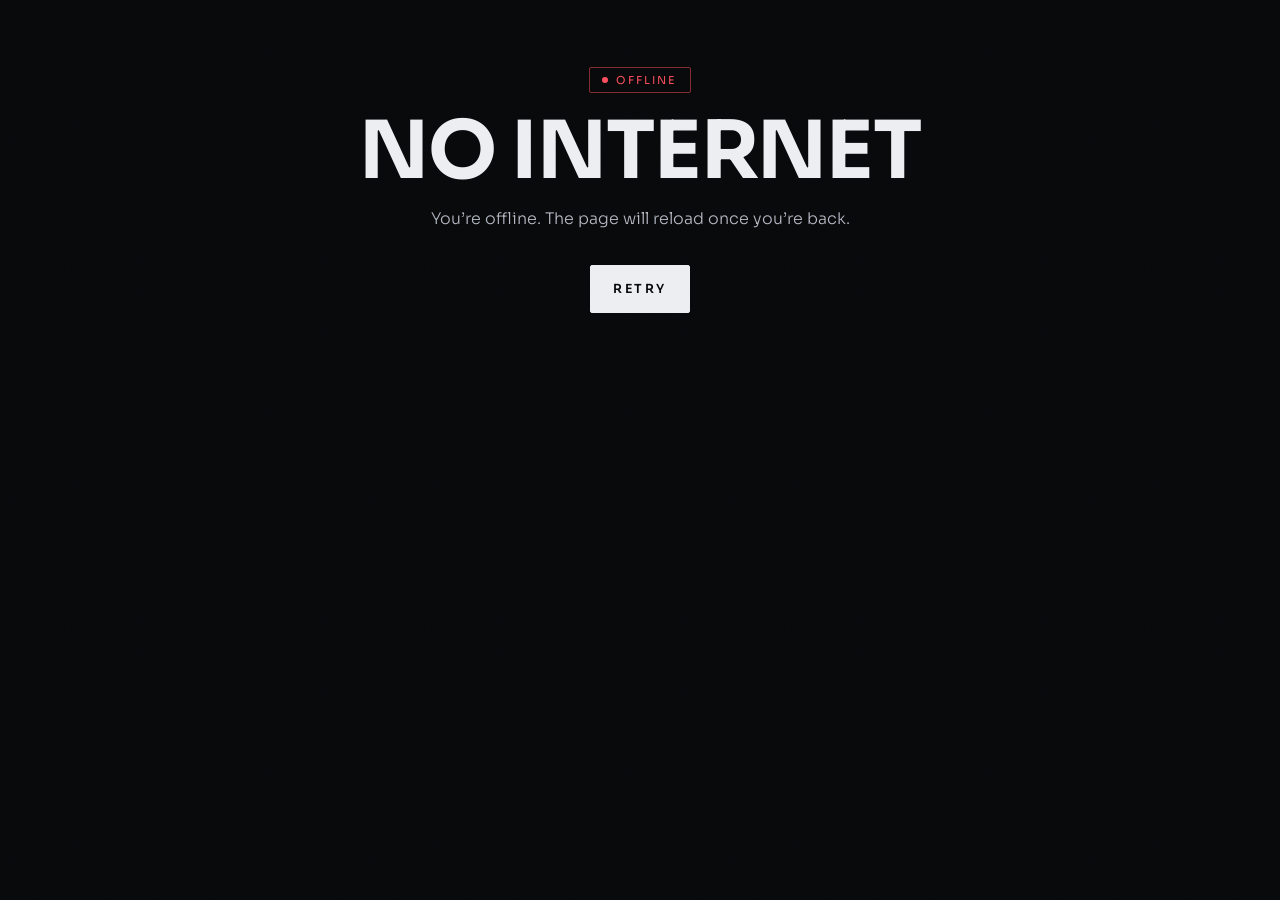
<file: offline.html>
<!doctype html>
<html lang="es">
<head>
  <meta charset="utf-8">
  <meta name="viewport" content="width=device-width, initial-scale=1">
  <!-- Seguridad: solo se cargan scripts, estilos y conexiones de los orígenes de esta lista (CSP) -->
  <meta http-equiv="Content-Security-Policy" content="default-src 'self'; script-src 'self' https://cdn.jsdelivr.net https://challenges.cloudflare.com 'inline-speculation-rules' 'sha256-Owfb3qLivvTpN1SaMR0agfr8XVLT7k3FqsftskwARwA=' 'sha256-L4jZKYB2rl0fEimXN0mMjJ9DpzXonT1piPQMBLEGas0='; style-src 'self' 'unsafe-inline'; img-src 'self' data: blob: https:; font-src 'self'; connect-src 'self' https://*.supabase.co wss://*.supabase.co https://cdn.jsdelivr.net; frame-src https://www.youtube-nocookie.com https://challenges.cloudflare.com; media-src 'self' https:; worker-src 'self'; manifest-src 'self'; object-src 'none'; base-uri 'self'; form-action 'self'">
  <meta name="referrer" content="strict-origin-when-cross-origin">
  <meta name="color-scheme" content="dark light">
  <title>Sin conexión — Aquino Studios</title>
  <meta name="theme-color" content="#08090b">
  <link rel="icon" type="image/png" sizes="32x32" href="icons/favicon-32.png">
  <link rel="icon" type="image/png" sizes="192x192" href="icons/icon-192.png">
  <link rel="manifest" href="manifest.webmanifest">
  <link rel="apple-touch-icon" href="icons/apple-touch-icon.png">
  <script src="js/theme.js"></script>
  <link rel="preload" href="fonts/sora-300.woff2" as="font" type="font/woff2" crossorigin>
  <link rel="preload" href="fonts/sora-700.woff2" as="font" type="font/woff2" crossorigin>
  <link rel="stylesheet" href="css/styles.css">
</head>
<body>
  <main class="container launch">
    <span class="pill pill-red">Sin conexión</span>
    <h1 class="stroke-title">Sin internet</h1>
    <p class="muted" style="max-width:460px;margin:0 auto 32px">No hay conexión ahora. Cuando vuelva, la página se recarga sola.</p>
    <button class="btn btn-primary" id="retry" type="button">Reintentar</button>
  </main>
  <script type="module" src="js/offline.js"></script>
</body>
</html>
</file>
<file: css/styles.css>
/* Fuentes guardadas en el propio sitio (carpeta fonts/): no se llama a Google Fonts,
   así ningún tercero recibe datos de los visitantes y la página carga más rápido.
   Sora tiene licencia SIL Open Font License (ver fonts/LICENSE.txt). */
@font-face { font-family: 'Sora'; font-style: normal; font-weight: 300; font-display: swap; src: url('../fonts/sora-300.woff2') format('woff2'); }
@font-face { font-family: 'Sora'; font-style: normal; font-weight: 400; font-display: swap; src: url('../fonts/sora-400.woff2') format('woff2'); }
@font-face { font-family: 'Sora'; font-style: normal; font-weight: 600; font-display: swap; src: url('../fonts/sora-600.woff2') format('woff2'); }
@font-face { font-family: 'Sora'; font-style: normal; font-weight: 700; font-display: swap; src: url('../fonts/sora-700.woff2') format('woff2'); }

/* =====================================================================
   AQUINO STUDIOS — estilo premium oscuro
   Negro profundo, líneas finas, mucho aire y un azul que brilla poco.
   Títulos en mayúsculas, etiquetas con letras muy espaciadas, esquinas
   rectas y el logo del estudio como luz de fondo en la portada.
   Los colores están acá arriba: cambialos y cambia todo el sitio.
   ===================================================================== */
@property --angle { syntax: '<angle>'; inherits: false; initial-value: 0deg; }

/* Oscuro (el de por defecto) */
:root, [data-theme="dark"] {
  --accent: #2f6bff;
  --accent-2: #8fb4ff;
  --bg: #08090b;
  --bg-2: #0d0f13;
  --card: #101216;
  --card-2: #171a20;
  --line: rgba(255, 255, 255, .07);
  --line-2: rgba(255, 255, 255, .14);
  --text: #eceef2;
  --muted: #8d929c;
  --prose: #b4b9c3;
  --link: #8fb4ff;
  --placeholder: #5e636c;
  --header-bg: rgba(8, 9, 11, .82);
  --hard: transparent;
  --glow: rgba(47, 107, 255, .32);
  --title-fade: #9aa6bd;
  --grid-line: rgba(255, 255, 255, .04);
  --err-text: #ff8f98;
  --ok-text: #5fe39a;
  --grain-opacity: .03;
  color-scheme: dark;
}

/* Claro: papel blanco cálido con tinta, misma elegancia */
[data-theme="light"] {
  --accent: #1f55e0;
  --accent-2: #1f55e0;
  --bg: #f6f5f2;
  --bg-2: #efeee9;
  --card: #ffffff;
  --card-2: #f1f0ec;
  --line: rgba(10, 12, 16, .08);
  --line-2: rgba(10, 12, 16, .16);
  --text: #0c0e12;
  --muted: #646a74;
  --prose: #3a3f48;
  --link: #1f55e0;
  --placeholder: #9a9ea6;
  --header-bg: rgba(246, 245, 242, .85);
  --hard: transparent;
  --glow: rgba(31, 85, 224, .14);
  --title-fade: #5a6272;
  --grid-line: rgba(10, 12, 16, .05);
  --err-text: #c62835;
  --ok-text: #0c7a3e;
  --grain-opacity: .03;
  color-scheme: light;
}

:root {
  --accent-ink: #ffffff;
  --gold: #e8c26a;
  --play: #2bd26f;
  --red: #ff4f5e;
  --blue: #4c9dff;
  --purple: #9a7bff;
  --discord: #5865f2;

  /* Nombres que usa el resto del código */
  --brand: var(--accent);
  --brand-dark: #1d4fd6;
  --green: var(--play);
  --amber: var(--gold);
  --border: var(--line-2);
  --accent-soft: color-mix(in oklab, var(--accent) 14%, transparent);
  --ink: #0b0b0c;
  --shadow: 0 30px 60px -30px rgba(0, 0, 0, .6);
  --shadow-lg: 0 40px 80px -30px rgba(0, 0, 0, .7);

  --r: 2px;                       /* esquinas rectas */
  --bw: 1px;                      /* líneas finas */
  --track: .28em;                 /* espaciado de las etiquetas */
  --ease: cubic-bezier(.2, .7, .2, 1);
  --font-display: 'Sora', system-ui, -apple-system, 'Segoe UI', sans-serif;
  --font-title: var(--font-display);
  --font-body: var(--font-display);
  --font-mono: var(--font-display);
  --font-pixel: var(--font-display);
}

*, *::before, *::after { box-sizing: border-box; }
html { scroll-behavior: smooth; scroll-padding-top: 84px; overflow-x: clip; scrollbar-color: var(--text) var(--bg); background: var(--bg); }
body {
  position: relative;
  margin: 0; min-height: 100vh; display: flex; flex-direction: column; overflow-x: clip;
  color: var(--text); font: 300 16px/1.75 var(--font-body);
  -webkit-font-smoothing: antialiased; text-rendering: optimizeLegibility;
  background: var(--bg);
}
/* Grano de papel, muy sutil, sobre toda la página.
   Va en <html>, no en <body>, porque body::before/::after ya los usa la pantalla de carga. */
html::after {
  content: ''; position: fixed; inset: 0; z-index: 999; pointer-events: none; opacity: var(--grain-opacity); mix-blend-mode: multiply;
  background-image: url("data:image/svg+xml,%3Csvg xmlns='http://www.w3.org/2000/svg' width='180' height='180'%3E%3Cfilter id='n'%3E%3CfeTurbulence type='fractalNoise' baseFrequency='0.9' numOctaves='2' stitchTiles='stitch'/%3E%3C/filter%3E%3Crect width='100%25' height='100%25' filter='url(%23n)'/%3E%3C/svg%3E");
}
[data-theme="dark"]::after { mix-blend-mode: overlay; }
body:has(dialog[open]) { overflow: hidden; }
main { flex: 1; }
img { max-width: 100%; display: block; }
a { color: var(--link); text-decoration: none; font-weight: 600; }
a:hover { text-decoration: underline; text-decoration-thickness: 1px; text-underline-offset: 4px; }
h1, h2, h3, h4 { font-family: var(--font-title); font-weight: 600; line-height: 1.15; margin: 0 0 .5em; text-wrap: balance; letter-spacing: -.01em; }
h1, h2 { font-weight: 700; text-transform: uppercase; letter-spacing: -.015em; line-height: 1.02; }
h2 { font-size: clamp(2rem, 4.4vw, 3.3rem); }
h3 { font-size: 1.15rem; }
p { margin: 0 0 1em; text-wrap: pretty; }
b, strong { font-weight: 600; }
code { background: var(--card-2); padding: .1em .4em; border-radius: var(--r); font: 400 .88em ui-monospace, 'SFMono-Regular', Menlo, Consolas, monospace; }
::selection { background: var(--accent); color: var(--accent-ink); }
:focus-visible { outline: 2px solid var(--accent-2); outline-offset: 3px; border-radius: var(--r); }
.container { width: min(1240px, 100% - 32px); margin-inline: auto; }
.muted { color: var(--muted); }
.small { font-size: .86rem; }
.center { text-align: center; }
.hidden { display: none !important; }
.mono { font-variant-numeric: tabular-nums; }
.skip-link { position: fixed; left: 12px; top: -60px; z-index: 200; padding: 10px 16px; border-radius: var(--r); background: var(--accent); color: var(--accent-ink); transition: top .2s; }
.skip-link:focus { top: 12px; }

/* Títulos grandes (páginas de juego, legales, 404) */
.stroke-title { font-size: clamp(2.4rem, 6vw, 4.4rem); }
.pixel { font-family: var(--font-pixel); letter-spacing: .01em; }
.sr-only { position: absolute !important; width: 1px; height: 1px; padding: 0; margin: -1px; overflow: hidden; clip: rect(0 0 0 0); white-space: nowrap; border: 0; }

/* Etiqueta chica arriba de cada título: mayúsculas muy espaciadas, en azul */
.kicker {
  display: inline-flex; align-items: center; gap: 14px; margin-bottom: 16px;
  font: 400 .72rem var(--font-title); letter-spacing: var(--track); text-transform: uppercase; color: var(--accent-2);
}
.kicker::before { content: ''; width: 28px; height: 1px; background: currentColor; opacity: .7; }

.pill {
  display: inline-flex; align-items: center; gap: 8px; padding: 5px 12px; border-radius: var(--r);
  border: var(--bw) solid var(--line-2); color: var(--text); background: transparent;
  font: 400 .68rem var(--font-title); text-transform: uppercase; letter-spacing: .2em;
}
.pill-red { color: var(--red); border-color: color-mix(in oklab, var(--red) 50%, transparent); }
.pill-red::before { content: ''; width: 6px; height: 6px; border-radius: 50%; background: currentColor; animation: blink 1.4s infinite; }

/* ---------- Botones: rectángulos sobrios, letras espaciadas ---------- */
.btn {
  --b: transparent; --c: var(--text); --bd: var(--line-2);
  position: relative; isolation: isolate; overflow: hidden; display: inline-flex; align-items: center; justify-content: center; gap: .7em;
  min-height: 48px; padding: 0 1.8em; border-radius: var(--r); border: var(--bw) solid var(--bd); cursor: pointer; white-space: nowrap;
  font: 400 .78rem var(--font-title); letter-spacing: .2em; text-transform: uppercase;
  color: var(--c); background: var(--b); text-decoration: none !important;
  transition: background .3s, color .3s, border-color .3s, box-shadow .3s;
}
/* Una línea de luz recorre el botón al pasar el mouse */
.btn::after {
  content: ''; position: absolute; z-index: -1; inset: 0; translate: -105% 0; transition: translate .7s var(--ease);
  background: linear-gradient(100deg, transparent 30%, color-mix(in oklab, var(--accent-2) 22%, transparent) 50%, transparent 70%);
}
.btn:hover::after { translate: 105% 0; }
.btn svg { width: 1.05em; height: 1.05em; flex-shrink: 0; }
.btn:hover { border-color: var(--text); }
.btn:disabled, .btn-disabled { opacity: .45; cursor: not-allowed; }
.btn-primary { --b: var(--text); --c: var(--bg); --bd: var(--text); font-weight: 600; }
.btn-primary:hover { --b: var(--accent-2); --bd: var(--accent-2); --c: #08090b; box-shadow: 0 0 40px -6px var(--glow); }
.btn-play { --b: var(--play); --c: #04140a; --bd: var(--play); font-weight: 600; }
.btn-play:hover { --b: color-mix(in oklab, var(--play) 85%, white); }
.btn-ghost { --bd: var(--line); }
.btn-ghost:hover { --b: var(--card-2); --bd: var(--line-2); }
.btn-white { --b: transparent; --c: var(--text); }
.btn-white:hover { --b: color-mix(in oklab, var(--text) 6%, transparent); }
.btn-danger { --c: var(--red); --bd: color-mix(in oklab, var(--red) 45%, transparent); }
.btn-danger:hover { --b: var(--red); --c: #fff; --bd: var(--red); }
.btn-discord { --b: var(--discord); --c: #fff; --bd: var(--discord); }
.btn-oauth { --b: transparent; --c: var(--text); }
.btn-donate { --c: #ff8db4; --bd: color-mix(in oklab, #ff4f8b 45%, transparent); }
.btn-donate:hover { --b: #ff4f8b; --c: #fff; --bd: #ff4f8b; }
[data-theme="light"] .btn-donate:not(:hover) { --c: #c2255c; }
.btn-donate svg { animation: beat 1.8s ease-in-out infinite; }
@keyframes beat { 0%, 60%, 100% { scale: 1; } 30% { scale: 1.22; } 45% { scale: .95; } }
.btn-sm { min-height: 36px; padding: 0 1.1em; font-size: .7rem; letter-spacing: .16em; }
.btn-lg { min-height: 56px; padding: 0 2.4em; font-size: .82rem; }
.btn-wide { min-width: 220px; }
.btn-block { width: 100%; }
.btn-oauth svg { width: 18px; height: 18px; }
.spinner { width: 18px; height: 18px; border: 2px solid currentColor; border-right-color: transparent; border-radius: 50%; animation: spin .7s linear infinite; }
@keyframes spin { to { rotate: 360deg; } }
.link-btn { background: none; border: 0; color: var(--link); cursor: pointer; padding: 0; font: 400 .9rem var(--font-body); }
.link-btn:hover { text-decoration: underline; }

/* ---------- Encabezado: barra fina, translúcida, con una línea apenas visible ---------- */
.site-header { position: sticky; top: 0; z-index: 50; border-bottom: var(--bw) solid var(--line); }
/* El fondo borroso va en una capa aparte: si el blur estuviera en el header mismo, el menú del celular
   (position: fixed) quedaría atrapado adentro del header y no se vería. */
.site-header::before { content: ''; position: absolute; inset: 0; z-index: -1; background: var(--header-bg); backdrop-filter: blur(14px); -webkit-backdrop-filter: blur(14px); }
.nav { display: flex; align-items: center; justify-content: space-between; height: 76px; gap: 16px; }
.brand { display: inline-flex; align-items: center; gap: 12px; color: var(--text); text-decoration: none !important; }
.brand-mark { border-radius: var(--r); transition: filter .4s; }
.brand:hover .brand-mark { filter: drop-shadow(0 0 10px var(--glow)); }
.brand-word { font: 600 .82rem/1 var(--font-display); letter-spacing: .34em; text-transform: uppercase; }
.brand-word b { color: var(--accent-2); font-weight: 600; margin-left: .5em; }
.nav-links { display: flex; align-items: center; gap: 4px; }
.nav-links > a:not(.btn) {
  position: relative; color: var(--muted); padding: 8px 14px;
  font: 400 .72rem var(--font-title); text-transform: uppercase; letter-spacing: .2em; transition: color .25s;
}
.nav-links > a:not(.btn)::after {
  content: ''; position: absolute; left: 14px; right: 14px; bottom: 0; height: 1px; background: var(--accent-2);
  scale: 0 1; transition: scale .35s var(--ease);
}
.nav-links > a:not(.btn):hover, .nav-links > a.active { color: var(--text); text-decoration: none; }
.nav-links > a:not(.btn):hover::after, .nav-links > a.active::after { scale: 1 1; }
.nav-links > .btn-discord, .nav-links > .btn-donate { margin-left: 12px; }
.nav-links > .btn-donate + .btn-discord { margin-left: 8px; }
.nav-toggle { display: none; background: none; border: 0; cursor: pointer; padding: 10px; }
.nav-toggle span { display: block; width: 24px; height: 1.5px; background: var(--text); margin: 6px 0; transition: .25s var(--ease); }
.site-header.open .nav-toggle span:nth-child(1) { transform: translateY(7.5px) rotate(45deg); }
.site-header.open .nav-toggle span:nth-child(2) { opacity: 0; }
.site-header.open .nav-toggle span:nth-child(3) { transform: translateY(-7.5px) rotate(-45deg); }
.theme-btn {
  width: 38px; height: 38px; border-radius: var(--r); border: var(--bw) solid var(--line-2); background: transparent; color: var(--muted); cursor: pointer;
  display: grid; place-items: center; margin-left: 10px; transition: color .2s, border-color .2s;
}
.theme-btn:hover { color: var(--text); border-color: var(--text); }
.lang-select {
  height: 38px; margin-left: 10px; padding: 0 26px 0 12px; border-radius: var(--r); border: var(--bw) solid var(--line-2); color: var(--muted); cursor: pointer;
  font: 400 .7rem var(--font-title); text-transform: uppercase; letter-spacing: .14em; appearance: none; width: auto;
  background: transparent url("data:image/svg+xml,%3Csvg xmlns='http://www.w3.org/2000/svg' viewBox='0 0 24 24' fill='none' stroke='%238d929c' stroke-width='2'%3E%3Cpath d='m6 9 6 6 6-6'/%3E%3C/svg%3E") no-repeat right 9px center / 11px;
}
.lang-select:hover { color: var(--text); border-color: var(--text); }
.lang-select option { background: var(--card); color: var(--text); }
.lang-select.lang-inline { height: 28px; margin: 0; font-size: .66rem; }
.theme-btn svg { width: 16px; height: 16px; }
.nav-user { position: relative; margin-left: 10px; display: flex; gap: 8px; }
.user-btn {
  display: flex; align-items: center; gap: 10px; background: transparent; border: var(--bw) solid var(--line-2); color: var(--text);
  padding: 3px 14px 3px 3px; border-radius: 999px; cursor: pointer; font: 400 .86rem var(--font-body); transition: border-color .2s;
}
.user-btn:hover { border-color: var(--text); }
.user-menu {
  position: absolute; right: 0; top: calc(100% + 10px); min-width: 210px; background: var(--card); border: var(--bw) solid var(--line-2); border-radius: var(--r); padding: 6px;
  box-shadow: var(--shadow-lg); opacity: 0; visibility: hidden; transform: translateY(-4px); transition: .15s;
}
.nav-user.open .user-menu { opacity: 1; visibility: visible; transform: none; }
.user-menu[popover] { position: fixed; inset: auto; margin: 0; opacity: 1; visibility: visible; transform: none; color: var(--text); }
.user-menu[popover]:popover-open { animation: drop .18s var(--ease); }
@keyframes drop { from { opacity: 0; translate: 0 -6px; } }
.user-menu a, .user-menu button { display: block; width: 100%; text-align: left; padding: 10px 12px; border-radius: var(--r); color: var(--text); background: none; border: 0; font: 400 .9rem var(--font-body); cursor: pointer; }
.user-menu a:hover, .user-menu button:hover { background: var(--card-2); text-decoration: none; }
.user-menu button { color: var(--red); }
.avatar { border-radius: 50%; object-fit: cover; flex-shrink: 0; background: var(--card-2); }
.avatar-fallback { display: inline-flex; align-items: center; justify-content: center; font-family: var(--font-display); font-weight: 600; color: var(--accent-ink); background: var(--accent); text-transform: uppercase; }
.config-warning { background: var(--accent); color: var(--accent-ink); text-align: center; padding: 9px 16px; font-weight: 600; font-size: .86rem; }

/* Barra de progreso de lectura (CSS puro, ligada al scroll) */
.scroll-progress { position: absolute; left: 0; bottom: -1px; height: 1px; width: 100%; transform-origin: left; transform: scaleX(0); background: var(--accent-2); box-shadow: 0 0 10px var(--glow); }
@supports (animation-timeline: scroll()) {
  .scroll-progress { animation: grow-x linear both; animation-timeline: scroll(root); }
}
@keyframes grow-x { to { transform: scaleX(1); } }

@media (max-width: 960px) {
  .nav-toggle { display: block; }
  .nav-links {
    position: fixed; top: 76px; left: 0; right: 0; bottom: 0; flex-direction: column; align-items: stretch; gap: 0;
    background: var(--bg); padding: 20px; display: none; overflow-y: auto;
  }
  .site-header.open .nav-links { display: flex; animation: drop .2s var(--ease); }
  .nav-links > a:not(.btn) { font: 600 1.6rem/1.2 var(--font-display); letter-spacing: .06em; padding: 16px 4px; color: var(--text); border-bottom: var(--bw) solid var(--line); }
  .nav-links > a:not(.btn)::after { display: none; }
  .nav-links > a.active { color: var(--accent-2); }
  .nav-links > .btn-discord, .nav-links > .btn-donate, .nav-links > .btn-donate + .btn-discord { margin: 14px 0 0; }
  html.no-scroll .online-pill, html.no-scroll .to-top { opacity: 0; pointer-events: none; }
  .theme-btn { width: 100%; height: 46px; margin: 10px 0 0; }
  .lang-select:not(.lang-inline) { width: 100%; height: 46px; margin: 14px 0 0; font-size: .8rem; }
  .nav-user { margin: 10px 0 0; flex-direction: column; }
  .nav-user > .btn { width: 100%; }
}

/* =====================================================================
   PORTADA
   ===================================================================== */
/* "Escenario" (portada, legales, 404): un foco de luz azul muy suave desde arriba */
.sky, .stage { position: relative; overflow: hidden; isolation: isolate; }
.sky-deco { display: none; }
.stage::before {
  content: ''; position: absolute; inset: 0; z-index: -2; pointer-events: none;
  background: radial-gradient(55% 60% at 50% 32%, var(--glow), transparent 70%);
}
/* El logo del estudio, enorme y tenue, como luz detrás del título; "respira" despacio */
.hero::after {
  content: ''; position: absolute; z-index: -1; left: 50%; top: clamp(260px, 30vw, 380px); width: min(620px, 92vw); aspect-ratio: 1; translate: -50% -50%;
  background: url('../icons/logo-512.webp') center / contain no-repeat; pointer-events: none;
  mix-blend-mode: screen; opacity: .15;
  -webkit-mask: radial-gradient(closest-side, #000 55%, transparent); mask: radial-gradient(closest-side, #000 55%, transparent);
  animation: breathe 7s ease-in-out infinite;
}
[data-theme="light"] .hero::after { mix-blend-mode: multiply; filter: invert(1) grayscale(1); opacity: .07; }
@keyframes breathe { 50% { opacity: .22; scale: 1.03; } }
[data-theme="light"] .hero::after { animation: none; }
@media (max-width: 600px) { .hero::after { opacity: .08; animation: none; top: 240px; } }

.hero { padding: 110px 0 96px; min-height: min(900px, 94svh); display: grid; align-items: center; }
/* Fondo animado de la portada: negro azulado con una aurora azul que se mueve muy despacio
   y partículas de luz que suben. Solo se animan "transform" (lo hace la placa de video,
   sin repintar la página), así no pesa ni en celulares. */
.hero-bg {
  position: absolute; inset: 0; z-index: -3; overflow: hidden; pointer-events: none;
  background: radial-gradient(120% 80% at 50% 0%, color-mix(in oklab, var(--accent) 16%, var(--bg)), var(--bg) 70%);
}
.hero-bg::before {
  content: ''; position: absolute; inset: -35%;
  background:
    radial-gradient(28% 22% at 30% 40%, color-mix(in oklab, var(--accent) 34%, transparent), transparent 70%),
    radial-gradient(24% 20% at 70% 55%, color-mix(in oklab, #4fc3ff 22%, transparent), transparent 70%),
    radial-gradient(30% 24% at 52% 30%, color-mix(in oklab, #6a5cff 18%, transparent), transparent 70%);
  animation: aurora 26s ease-in-out infinite alternate;
}
.hero-bg::after {
  content: ''; position: absolute; left: 0; right: 0; top: 0; height: 200%;
  background:
    radial-gradient(1.5px 1.5px at 20px 30px, rgba(170, 200, 255, .7), transparent),
    radial-gradient(1px 1px at 90px 120px, rgba(170, 200, 255, .5), transparent),
    radial-gradient(1.5px 1.5px at 160px 60px, rgba(120, 170, 255, .6), transparent),
    radial-gradient(1px 1px at 230px 170px, rgba(200, 220, 255, .45), transparent);
  background-size: 260px 220px;
  -webkit-mask: linear-gradient(transparent, #000 20%, #000 60%, transparent); mask: linear-gradient(transparent, #000 20%, #000 60%, transparent);
  animation: float-up 60s linear infinite;
}
[data-theme="light"] .hero-bg::after { filter: invert(1); opacity: .35; }
@keyframes aurora {
  0% { transform: translate(-4%, -2%) rotate(0deg) scale(1); }
  50% { transform: translate(4%, 3%) rotate(8deg) scale(1.08); }
  100% { transform: translate(-2%, 5%) rotate(-6deg) scale(1.02); }
}
@keyframes float-up { to { transform: translateY(-50%); } }

.hero-grid { display: flex; flex-direction: column; align-items: center; gap: 0; position: relative; text-align: center; }
.hero-copy { display: flex; flex-direction: column; align-items: center; }
.hero-copy > .kicker { letter-spacing: .4em; margin-right: -.4em; }
.hero-copy > .kicker::before { display: none; }
.hero-copy p { font-size: 1.08rem; max-width: 540px; color: var(--muted); margin-inline: auto; }
.hero-actions { display: flex; gap: 16px; flex-wrap: wrap; margin-top: 34px; justify-content: center; }

/* Nombre del estudio: "AQUINO" macizo con un degradé vertical, letra por letra
   (aparecen desde un desenfoque); "STUDIOS" fino, muy espaciado y en azul, que se
   enciende de a una letra al final. */
.game-logo {
  margin: 18px 0 26px; font: 700 clamp(3rem, 11.4vw, 8.6rem)/.95 var(--font-display); letter-spacing: -.02em; text-transform: uppercase;
  display: flex; flex-direction: column; align-items: center;
}
.game-logo .word { display: block; white-space: nowrap; color: var(--text); }
.game-logo .word > span { display: inline-block; animation: letter-in 1.1s var(--ease) both; }
@supports (background-clip: text) or (-webkit-background-clip: text) {
  .game-logo .word:first-child > span {
    background: linear-gradient(180deg, var(--text) 35%, var(--title-fade)); background-clip: text; -webkit-background-clip: text;
    color: transparent; -webkit-text-fill-color: transparent;
  }
}
.game-logo .word + .word {
  margin-top: .16em; font-size: .36em; font-weight: 300; letter-spacing: .42em; margin-right: -.42em;
  color: var(--accent-2); text-shadow: 0 0 28px var(--glow);
}
.game-logo .word + .word > span { animation: letter-glow 1.2s ease-out both; }
.game-logo .word > span:nth-child(1) { animation-delay: 0ms; }
.game-logo .word > span:nth-child(2) { animation-delay: 70ms; }
.game-logo .word > span:nth-child(3) { animation-delay: 140ms; }
.game-logo .word > span:nth-child(4) { animation-delay: 210ms; }
.game-logo .word > span:nth-child(5) { animation-delay: 280ms; }
.game-logo .word > span:nth-child(6) { animation-delay: 350ms; }
.game-logo .word + .word > span:nth-child(1) { animation-delay: 700ms; }
.game-logo .word + .word > span:nth-child(2) { animation-delay: 780ms; }
.game-logo .word + .word > span:nth-child(3) { animation-delay: 860ms; }
.game-logo .word + .word > span:nth-child(4) { animation-delay: 940ms; }
.game-logo .word + .word > span:nth-child(5) { animation-delay: 1020ms; }
.game-logo .word + .word > span:nth-child(6) { animation-delay: 1100ms; }
.game-logo .word + .word > span:nth-child(7) { animation-delay: 1180ms; }
@keyframes letter-in { from { opacity: 0; transform: translateY(.35em); filter: blur(12px); } }
@keyframes letter-glow { from { opacity: 0; filter: blur(6px); } 60% { opacity: 1; text-shadow: 0 0 34px var(--accent-2); } }
.hero-copy > :not(.game-logo) { animation: rise 1s var(--ease) both; }
.hero-copy > .kicker { animation-delay: .1s; }
.hero-copy p { animation-delay: 1s; }
.hero-copy > .hero-actions { animation-delay: 1.15s; }
@keyframes rise { from { opacity: 0; translate: 0 20px; } }

/* Línea vertical con una luz que baja, entre los botones y el juego destacado */
.hero-feature::before {
  content: ''; display: block; width: 1px; height: 72px; margin: 46px auto 34px;
  background: linear-gradient(var(--accent-2), transparent);
  -webkit-mask: linear-gradient(#000, #000); mask: linear-gradient(#000, #000);
}
.hero-feature::after {
  content: ''; position: absolute; left: 50%; top: 46px; width: 3px; height: 14px; translate: -50% 0; border-radius: 3px;
  background: var(--accent-2); box-shadow: 0 0 10px var(--accent-2); animation: drip 2.4s var(--ease) infinite;
}
@keyframes drip { 0% { translate: -50% 0; opacity: 0; } 20% { opacity: 1; } 100% { translate: -50% 60px; opacity: 0; } }

/* Tarjeta del juego destacado: sobria, de líneas finas */
.hero-feature { width: min(660px, 100%); position: relative; z-index: 1; animation: rise 1.2s 1.2s var(--ease) both; }
.poster { position: relative; border: var(--bw) solid var(--line-2); border-radius: var(--r); background: var(--card); box-shadow: var(--shadow-lg); text-align: left; overflow: hidden; }
.poster > * { position: relative; }
.poster-art {
  display: grid; place-items: center; aspect-ratio: 16 / 9; overflow: hidden;
  background: center/cover no-repeat, linear-gradient(135deg, var(--card-2), var(--bg-2));
  transition: transform .8s var(--ease), filter .4s;
}
.poster:hover .poster-art { filter: brightness(1.08); }
.poster-empty .poster-art { aspect-ratio: 16 / 12; animation: shimmer 1.4s infinite; background: linear-gradient(90deg, var(--card) 25%, var(--card-2) 50%, var(--card) 75%) 0 0 / 200% 100%; }
.poster-initial { font: 300 7rem/1 var(--font-display); color: var(--accent-2); text-transform: uppercase; letter-spacing: .1em; }
.poster-sticker {
  position: absolute; z-index: 2; top: 16px; left: 16px; padding: 6px 12px; border-radius: var(--r);
  background: color-mix(in oklab, var(--bg) 70%, transparent); border: var(--bw) solid var(--line-2); color: var(--accent-2);
  backdrop-filter: blur(8px); font: 400 .64rem var(--font-title); text-transform: uppercase; letter-spacing: .24em;
}
.poster-body { padding: 22px 26px 26px; }
.poster-title { font-size: clamp(1.6rem, 3.4vw, 2.1rem); margin: 0 0 6px; }
.poster-body p { color: var(--muted); margin: 0 0 16px; }
.poster-stats { list-style: none; display: flex; flex-wrap: wrap; gap: 24px; padding: 14px 0; margin: 0 0 20px; color: var(--muted); border-block: var(--bw) solid var(--line); font: 400 .68rem var(--font-title); text-transform: uppercase; letter-spacing: .16em; }
.poster-stats li { display: flex; align-items: center; gap: 8px; }
.poster-stats svg { width: 15px; height: 15px; }
.poster-stats b { color: var(--text); font: 600 .95rem var(--font-title); letter-spacing: 0; }
.poster-actions { display: flex; gap: 12px; flex-wrap: wrap; }
.poster-actions .btn-lg { flex: 1; }

@media (max-width: 900px) {
  .hero { padding: 64px 0 72px; min-height: 0; }
}

/* Números del estudio: cuatro columnas separadas por líneas finas */
.stat-strip {
  display: grid; grid-template-columns: repeat(4, 1fr); margin-top: 24px; position: relative; z-index: 2;
  border-block: var(--bw) solid var(--line-2);
}
.stat-strip .stat { padding: 30px 28px; position: relative; text-align: center; }
.stat-strip .stat + .stat { border-left: var(--bw) solid var(--line); }
.stat-strip .stat::before { display: none; }
.stat-blue { --c: var(--accent); } .stat-green { --c: var(--play); } .stat-gold { --c: var(--gold); } .stat-pink { --c: var(--purple); }
.stat-label { font: 400 .66rem var(--font-title); color: var(--muted); text-transform: uppercase; letter-spacing: .26em; }
.stat-value { font: 300 2.8rem/1.2 var(--font-display); letter-spacing: -.02em; font-variant-numeric: tabular-nums; }
@media (max-width: 760px) {
  .stat-strip { grid-template-columns: repeat(2, 1fr); }
  .stat-strip .stat:nth-child(3) { border-left: 0; }
  .stat-strip .stat:nth-child(n+3) { border-top: var(--bw) solid var(--line); }
  .stat-strip .stat { padding: 20px 14px; }
  .stat-value { font-size: 2.1rem; }
}

/* =====================================================================
   SECCIONES
   ===================================================================== */
section { padding: 110px 0; }
/* Encabezado de sección: etiqueta espaciada, título en mayúsculas y una línea fina debajo */
.section-head { display: flex; align-items: flex-end; justify-content: space-between; gap: 18px 24px; margin-bottom: 48px; flex-wrap: wrap; padding-bottom: 26px; border-bottom: var(--bw) solid var(--line); }
.section-head h2, .section-head p { margin: 0; }
.section-head .kicker { display: flex; }
.section-head > p.muted { max-width: 360px; font-size: .95rem; }
.ribbon { margin: 0; }

/* Bandas: apenas otro tono, con líneas finas arriba y abajo */
.band { background: var(--bg-2); border-block: var(--bw) solid var(--line); }

.filters { display: flex; gap: 4px; flex-wrap: wrap; }
.chip {
  padding: 9px 16px; border: var(--bw) solid transparent; border-radius: var(--r); background: none; color: var(--muted); cursor: pointer;
  font: 400 .68rem var(--font-title); text-transform: uppercase; letter-spacing: .2em; transition: color .2s, border-color .2s;
}
.chip:hover { color: var(--text); }
.chip.active { color: var(--text); border-color: var(--line-2); }

/* ---------- Tarjetas de juego: imagen limpia, nombre en mayúsculas espaciadas ---------- */
.grid { display: grid; grid-template-columns: repeat(auto-fill, minmax(250px, 1fr)); gap: 44px 24px; }
@media (max-width: 600px) { .grid { grid-template-columns: repeat(2, 1fr); gap: 28px 14px; } }
.tile-skel { aspect-ratio: 1 / 1.28; }
.game-card {
  --spot: 0%;
  position: relative; container-type: inline-size; display: block; color: var(--text); text-decoration: none !important;
}
.game-thumb {
  position: relative; aspect-ratio: 4 / 5; border-radius: var(--r); overflow: hidden; background: var(--card-2) center/cover;
  border: var(--bw) solid var(--line); transition: border-color .4s, box-shadow .5s;
}
/* Al pasar el mouse: la imagen se acerca, se oscurece abajo y aparece "Ver juego" */
.game-thumb::before { content: ''; position: absolute; inset: 0; background: inherit; background-size: cover; background-position: center; transition: transform 1s var(--ease); }
.game-thumb::after {
  content: '\2192' / ''; position: absolute; right: 14px; bottom: 14px; width: 40px; height: 40px; display: grid; place-items: center;
  border-radius: 50%; border: var(--bw) solid rgba(255, 255, 255, .5); color: #fff; background: rgba(8, 9, 11, .45); backdrop-filter: blur(6px);
  font: 300 1.1rem/1 var(--font-title); opacity: 0; translate: 0 8px; transition: opacity .4s, translate .4s var(--ease);
}
.game-card:hover .game-thumb { border-color: var(--line-2); box-shadow: 0 30px 60px -30px var(--glow); }
.game-card:hover .game-thumb::before { transform: scale(1.06); }
.game-card:hover .game-thumb::after { opacity: 1; translate: 0 0; }
.game-thumb .badge { position: absolute; left: 12px; top: 12px; z-index: 1; }
.thumb-placeholder {
  position: absolute; inset: 0; display: grid; place-items: center; color: var(--accent-2);
  font: 300 3.6rem var(--font-display); text-transform: uppercase; letter-spacing: .12em;
  background: radial-gradient(70% 60% at 50% 40%, var(--glow), transparent 75%), linear-gradient(160deg, var(--card-2), var(--bg-2));
}
.game-info { padding: 18px 2px 0; }
.game-info h3 { font: 600 .92rem/1.3 var(--font-title); margin: 0 0 6px; text-transform: uppercase; letter-spacing: .14em; }
.game-card:hover h3 { color: var(--accent-2); }
.game-meta { display: flex; gap: 16px; color: var(--muted); font-size: .8rem; }
.game-meta span { display: inline-flex; align-items: center; gap: 6px; }
.game-meta svg { width: 14px; height: 14px; }
@container (max-width: 200px) { .game-info h3 { font-size: .8rem; letter-spacing: .08em; } .game-meta { gap: 10px; font-size: .74rem; } }
.live-pill { display: none; }

.badge {
  display: inline-block; padding: 4px 9px; border-radius: var(--r); font: 400 .6rem var(--font-title); text-transform: uppercase; letter-spacing: .18em;
  background: color-mix(in oklab, var(--bg) 70%, transparent); color: var(--text); border: var(--bw) solid var(--line-2); backdrop-filter: blur(6px);
}
.badge-green { color: var(--play); border-color: color-mix(in oklab, var(--play) 50%, transparent); }
.badge-amber { color: var(--gold); border-color: color-mix(in oklab, var(--gold) 50%, transparent); }
.badge-blue { color: var(--accent-2); border-color: color-mix(in oklab, var(--accent-2) 50%, transparent); }
.badge-accent { color: var(--purple); border-color: color-mix(in oklab, var(--purple) 50%, transparent); }

/* ---------- Próximo lanzamiento ---------- */
.release-banner {
  display: grid; grid-template-columns: 1fr auto auto; gap: 32px; align-items: center; margin-bottom: 96px;
  padding: 34px 38px; border-radius: var(--r); overflow: hidden; position: relative; isolation: isolate;
  background: var(--card); border: var(--bw) solid var(--line-2);
}
.release-banner::before {
  content: ''; position: absolute; z-index: -1; inset: 0;
  background: radial-gradient(70% 120% at 100% 50%, var(--glow), transparent 65%);
}
.release-banner::after { content: ''; position: absolute; left: 0; top: 0; bottom: 0; width: 2px; background: linear-gradient(var(--accent-2), transparent); }
.release-banner h3 { font: 700 clamp(1.6rem, 3.4vw, 2.3rem)/1.05 var(--font-display); text-transform: uppercase; margin: 14px 0 6px; }
.release-banner p { margin: 0; color: var(--muted); }
@media (max-width: 860px) { .release-banner { grid-template-columns: 1fr; } }

/* Cuenta regresiva */
.countdown { display: flex; gap: 8px; flex-wrap: wrap; }
.cd-box { min-width: 76px; padding: 10px 10px 8px; text-align: center; border-radius: var(--r); background: var(--bg-2); border: var(--bw) solid var(--line-2); }
.cd-box b { display: block; font: 700 2.1rem/1.1 var(--font-title); letter-spacing: -.02em; font-variant-numeric: tabular-nums; }
.cd-box span { font: 500 .66rem var(--font-title); letter-spacing: .12em; text-transform: uppercase; color: var(--muted); }
.countdown-lg { justify-content: center; gap: 12px; }
.countdown-lg .cd-box { min-width: 124px; padding: 20px 12px 16px; background: var(--card); box-shadow: var(--shadow); position: relative; }
.countdown-lg .cd-box::before { content: ''; position: absolute; left: 50%; top: -1px; width: 30px; height: 2px; translate: -50% 0; background: var(--accent); }
.countdown-lg .cd-box b { font-size: clamp(3rem, 9vw, 5.2rem); }
@media (max-width: 480px) { .cd-box, .countdown-lg .cd-box { min-width: 0; flex: 1; } }

/* ---------- Novedades ---------- */
.news-list { display: grid; grid-template-columns: repeat(auto-fill, minmax(320px, 1fr)); gap: 22px; }
.news-card { background: var(--card); border: 1px solid var(--line); border-radius: var(--r); overflow: hidden; transition: border-color .25s, translate .35s var(--ease); }
.news-card:hover { border-color: var(--line-2); translate: 0 -4px; }
.news-card img { width: 100%; aspect-ratio: 16 / 9; object-fit: cover; }
.news-body { padding: 20px 22px 24px; }
.news-body h3 { font-size: 1.3rem; margin-bottom: 8px; }
.news-body p { color: var(--muted); margin: 0; white-space: pre-line; }
.news-date { display: block; font: 500 .74rem var(--font-title); text-transform: uppercase; letter-spacing: .1em; color: var(--accent-2); margin-bottom: 8px; }
.news-date a { color: var(--muted); }
.clamp { display: -webkit-box; -webkit-line-clamp: 3; -webkit-box-orient: vertical; overflow: hidden; }

/* ---------- Encuestas ---------- */
.polls { display: grid; grid-template-columns: repeat(auto-fill, minmax(340px, 1fr)); gap: 20px; }
.poll { background: var(--card); border: 1px solid var(--line); border-radius: var(--r); padding: 24px; }
.poll h3 { font-size: 1.3rem; }
.poll-options { display: grid; gap: 8px; margin: 16px 0 14px; }
.poll-option {
  position: relative; overflow: hidden; display: flex; justify-content: space-between; gap: 12px; align-items: center; width: 100%;
  padding: 13px 16px; border-radius: var(--r); border: var(--bw) solid var(--line-2); background: var(--bg-2); color: var(--text); text-align: left;
  font: 600 1rem var(--font-body); transition: border-color .2s;
}
button.poll-option { cursor: pointer; }
button.poll-option:hover { border-color: var(--accent); }
.poll-option .fill { position: absolute; inset: 0 auto 0 0; background: color-mix(in oklab, var(--text) 9%, transparent); transition: width .9s var(--ease); }
.poll-option.mine { border-color: var(--accent); }
.poll-option.mine .fill { background: color-mix(in oklab, var(--accent) 22%, transparent); }
.poll-option > span { position: relative; }
.poll-option .pct { font: 700 1rem var(--font-title); }
.poll-foot { display: flex; justify-content: space-between; gap: 10px; flex-wrap: wrap; font-size: .86rem; color: var(--muted); }

/* ---------- Equipo ---------- */
.team-grid { display: grid; grid-template-columns: repeat(auto-fill, minmax(280px, 1fr)); gap: 20px; }
.member { display: flex; gap: 18px; align-items: flex-start; background: var(--card); border: 1px solid var(--line); border-radius: var(--r); padding: 22px; transition: border-color .25s; }
.member:hover { border-color: var(--line-2); }
.member .avatar { outline: 2px solid var(--line-2); outline-offset: 3px; }
.member h3 { margin: 0; font-size: 1.25rem; }
.member .role { display: block; margin: 6px 0; color: var(--accent-2); font: 500 .74rem var(--font-title); letter-spacing: .1em; text-transform: uppercase; }
.member p { margin: 4px 0 0; color: var(--muted); font-size: .94rem; }

/* ---------- Comunidad ---------- */
.community { display: grid; grid-template-columns: repeat(auto-fit, minmax(280px, 1fr)); gap: 20px; }
.community-card {
  --cc: var(--accent);
  position: relative; overflow: hidden; isolation: isolate; display: grid; gap: 8px; align-content: start; padding: 28px; border-radius: var(--r);
  color: var(--text); text-decoration: none !important; background: var(--card); border: 1px solid var(--line);
  transition: border-color .3s, translate .35s var(--ease);
}
.community-card::before { /* luz del color de la tarjeta que sigue al mouse (--mx/--my las pone js/home.js) */
  content: ''; position: absolute; z-index: -1; inset: 0; opacity: 0; transition: opacity .3s;
  background: radial-gradient(360px circle at var(--mx, 80%) var(--my, 0%), color-mix(in oklab, var(--cc) 22%, transparent), transparent 60%);
}
.community-card:hover { border-color: color-mix(in oklab, var(--cc) 55%, transparent); translate: 0 -4px; }
.community-card:hover::before { opacity: 1; }
.community-card b { font: 700 1.5rem/1.15 var(--font-title); margin-top: 8px; }
.community-card > span:not(.cc-icon) { color: var(--muted); max-width: 340px; }
.community-card em {
  justify-self: start; margin-top: 12px; font: 600 .95rem var(--font-title); font-style: normal; color: var(--cc);
  display: inline-flex; align-items: center; gap: 8px;
}
.community-card em::after { content: '→'; transition: translate .3s var(--ease); }
.community-card:hover em::after { translate: 5px 0; }
.cc-icon { width: 52px; height: 52px; border-radius: var(--r); display: grid; place-items: center; background: color-mix(in oklab, var(--cc) 16%, transparent); color: var(--cc); }
.cc-icon svg { width: 28px; height: 28px; }
.cc-discord { --cc: #8891ff; }
.cc-roblox { --cc: #ff5c5c; }
.cc-account { --cc: var(--accent-2); }
.cc-donate { --cc: #ff6f9c; }

/* ---------- Muro de donadores ---------- */
.wall { display: grid; grid-template-columns: 1.1fr 1fr; gap: 20px; align-items: start; }
@media (max-width: 860px) { .wall { grid-template-columns: 1fr; } }
.wall-goal .goal { margin: 0 0 22px; }
.wall-goal .goal-track { height: 16px; }
.wall-goal .goal-top { font-size: 1rem; }
.wall-nums { display: flex; gap: 28px; flex-wrap: wrap; margin-bottom: 22px; }
.wall-nums b { display: block; font: 700 1.9rem/1.1 var(--font-title); letter-spacing: -.02em; }
.wall-nums span { color: var(--muted); font-size: .85rem; }
.top-list { list-style: none; margin: 0; padding: 0; display: grid; gap: 6px; counter-reset: r; }
.top-list li { display: flex; align-items: center; gap: 12px; padding: 8px 10px; border-radius: var(--r); background: var(--bg-2); border: 1px solid var(--line); counter-increment: r; }
.top-list li::before { content: counter(r); width: 22px; text-align: center; font: 700 .95rem var(--font-title); color: var(--muted); }
.top-list li:nth-child(1)::before { color: #ffd23f; } .top-list li:nth-child(2)::before { color: #cfd8e3; } .top-list li:nth-child(3)::before { color: #e0955a; }
.top-list b { flex: 1; font-weight: 600; }
.shout { display: flex; gap: 12px; padding: 12px 0; border-bottom: 1px solid var(--line); }
.shout:last-child { border-bottom: 0; }
.shout p { margin: 2px 0 0; color: var(--prose); overflow-wrap: anywhere; }
.shout small { color: var(--muted); }

/* Insignias */
.badge-supporter { background: linear-gradient(90deg, #ff4f8b, #7c5cff); color: #fff; border-color: transparent; }
.badge-supporter::before { content: '♥ '; }

/* ---------- Códigos de los juegos ---------- */
.codes { display: grid; grid-template-columns: repeat(auto-fill, minmax(270px, 1fr)); gap: 12px; }
.code-card {
  display: flex; align-items: center; gap: 12px; padding: 14px 16px; border-radius: var(--r);
  background: var(--card); border: 1px solid var(--line); position: relative; overflow: hidden;
}
.code-card::before { content: ''; position: absolute; left: 0; top: 0; bottom: 0; width: 3px; background: var(--play); }
.code-card > div { flex: 1; min-width: 0; display: grid; gap: 2px; }
.code-card code { font: 700 1.05rem ui-monospace, 'SFMono-Regular', Menlo, Consolas, monospace; background: none; padding: 0; color: var(--text); letter-spacing: .04em; overflow-wrap: anywhere; }
.code-card small { color: var(--muted); font-size: .8rem; }
.code-card .reward { color: var(--play); font-size: .88rem; font-weight: 500; }
.code-card .btn svg { width: 15px; height: 15px; }
.code-card.copied { border-color: var(--play); }

/* Código de lanzamiento (se revela al terminar la cuenta regresiva) */
.launch-reward { display: grid; gap: 12px; margin-top: 22px; padding: 16px; border-radius: var(--r); text-align: left;
  border: 1px dashed color-mix(in oklab, var(--gold) 60%, transparent); background: color-mix(in oklab, var(--gold) 7%, var(--card)); }
.launch-reward[hidden] { display: none; }
.lr-head { display: flex; gap: 12px; align-items: center; }
.lr-head b { display: block; font-family: var(--font-title); }
.lr-head small { color: var(--muted); font-size: .84rem; }
.lr-gift { font-size: 1.8rem; line-height: 1; }
.lr-codes { display: grid; gap: 10px; grid-template-columns: repeat(auto-fill, minmax(230px, 1fr)); }
.lr-locked code { display: inline-flex; gap: 8px; align-items: center; color: var(--muted); letter-spacing: .2em; }
.lr-locked code svg { width: 15px; height: 15px; }
.lr-locked::before { background: var(--gold); }
.lr-opening .lr-gift { animation: lr-shake .5s infinite; }
.lr-open { border-style: solid; border-color: var(--play); }
.lr-open .code-card { animation: lr-pop .5s cubic-bezier(.2, 1.4, .4, 1) both; }
@keyframes lr-shake { 25% { rotate: -12deg; } 75% { rotate: 12deg; } }
@keyframes lr-pop { from { scale: .8; opacity: 0; } }
.release-banner .lr-mini { display: inline-flex; gap: 6px; align-items: center; margin-top: 8px; font-size: .88rem; color: var(--gold); }

/* ---------- Usuarios en línea (Realtime Presence) ---------- */
.online-pill {
  position: fixed; left: 18px; bottom: 18px; z-index: 60; display: inline-flex; align-items: center; gap: 8px;
  padding: 8px 14px 8px 12px; border-radius: 99px; background: var(--card);
  border: var(--bw) solid var(--line-2); font-size: .85rem; color: var(--prose); box-shadow: 0 10px 30px rgba(0, 0, 0, .3);
  opacity: 0; translate: 0 10px; transition: opacity .3s, translate .3s var(--ease);
}
.online-pill.show { opacity: 1; translate: 0 0; }
.online-pill::before { content: ''; width: 8px; height: 8px; border-radius: 50%; background: var(--play); animation: ping 1.6s infinite; }
.online-pill b { color: var(--text); }

/* ---------- Preguntas frecuentes (acordeón exclusivo con <details name>) ---------- */
.faq-wrap { display: grid; grid-template-columns: 1fr 1.7fr; gap: 40px; align-items: start; }
.faq-wrap .section-head { position: sticky; top: 100px; }
@media (max-width: 860px) { .faq-wrap { grid-template-columns: 1fr; gap: 0; } .faq-wrap .section-head { position: static; } }
.faq { display: grid; border-top: var(--bw) solid var(--line-2); interpolate-size: allow-keywords; }
.faq details { border-bottom: var(--bw) solid var(--line-2); }
.faq summary { list-style: none; cursor: pointer; padding: 22px 50px 22px 0; position: relative; font: 600 1.1rem/1.35 var(--font-title); transition: color .2s; }
.faq summary:hover { color: var(--accent-2); }
.faq summary::-webkit-details-marker { display: none; }
.faq summary::before, .faq summary::after {
  content: ''; position: absolute; right: 8px; top: 50%; width: 16px; height: 2px; background: currentColor; transition: rotate .35s var(--ease);
}
.faq summary::after { rotate: 90deg; }
.faq details[open] summary { color: var(--accent-2); }
.faq details[open] summary::after { rotate: 0deg; }
.faq details p { margin: 0; padding: 0 50px 24px 0; color: var(--prose); }
.faq details::details-content { block-size: 0; overflow: hidden; transition: block-size .35s var(--ease), content-visibility .35s allow-discrete; }
.faq details[open]::details-content { block-size: auto; }

/* ---------- Contacto y formularios ---------- */
.contact { display: grid; grid-template-columns: 1fr 1.3fr; gap: 48px; align-items: start; }
.contact p { color: var(--prose); max-width: 420px; }
@media (max-width: 860px) { .contact { grid-template-columns: 1fr; gap: 24px; } }
.card {
  --spot: 0%;
  position: relative; border: 1px solid var(--line); border-radius: var(--r); padding: 26px; transition: border-color .3s, background .4s;
  /* El resplandor que sigue al mouse (--mx/--my/--spot, de js/core/motion.js) va DENTRO del
     fondo (no en un pseudo-elemento aparte), así nunca puede quedar arriba del contenido. */
  background: radial-gradient(260px circle at var(--mx, 50%) var(--my, 50%), color-mix(in oklab, var(--accent) var(--spot), transparent), transparent 70%),
    color-mix(in oklab, var(--card) 92%, transparent);
}
.card-hard { background: var(--card); }
.form { display: grid; gap: 16px; }
.form-row { display: grid; grid-template-columns: 1fr 1fr; gap: 16px; }
@media (max-width: 600px) { .form-row { grid-template-columns: 1fr; } }
.field { display: grid; gap: 7px; }
.field label { font: 500 .85rem var(--font-title); color: var(--muted); transition: color .15s; }
.field:has(:focus) > label { color: var(--accent-2); }
.field .hint { font-size: .84rem; color: var(--muted); }
.hint.ok { color: var(--play); }
.hint.bad { color: var(--red); }
input, textarea, select {
  width: 100%; padding: 13px 15px; border-radius: var(--r); border: var(--bw) solid var(--line-2);
  background: var(--card); color: var(--text); font: 400 1rem var(--font-body); transition: box-shadow .15s, translate .15s;
}
input::placeholder, textarea::placeholder { color: var(--placeholder); }
textarea { resize: vertical; min-height: 130px; field-sizing: content; max-height: 400px; }
input:focus, textarea:focus, select:focus { outline: none; border-color: var(--line-2); box-shadow: 4px 4px 0 var(--accent); }
input[aria-invalid="true"], textarea[aria-invalid="true"] { border-color: var(--red); animation: shake .35s; }
@keyframes shake { 25% { translate: -4px 0; } 75% { translate: 4px 0; } }
input[type=checkbox] { width: 18px; height: 18px; accent-color: var(--accent); flex-shrink: 0; margin-top: 3px; }
.check { display: flex; align-items: flex-start; gap: 10px; cursor: pointer; }
.pw-wrap { position: relative; }
.pw-wrap input { padding-right: 48px; }
.pw-toggle { position: absolute; right: 8px; top: 50%; transform: translateY(-50%); display: grid; place-items: center; width: 34px; height: 34px; background: none; border: 0; color: var(--muted); border-radius: var(--r); cursor: pointer; }
.pw-toggle:hover { color: var(--text); background: var(--card-2); }
.pw-toggle svg { width: 19px; height: 19px; }
.form-msg { padding: 12px 15px; border-radius: var(--r); font-weight: 600; font-size: .94rem; }
.form-msg.error { background: color-mix(in oklab, var(--red) 12%, transparent); color: var(--err-text); border: 1px solid color-mix(in oklab, var(--red) 30%, transparent); }
.form-msg.success { background: color-mix(in oklab, var(--play) 12%, transparent); color: var(--ok-text); border: 1px solid color-mix(in oklab, var(--play) 30%, transparent); }
meter { width: 100%; height: 8px; }
output { display: inline-block; }

/* ---------- Login (pantalla de entrada, sin menú) ---------- */
.auth-body { background:
  radial-gradient(50% 45% at 50% 30%, color-mix(in oklab, var(--accent) 16%, transparent), transparent 70%),
  linear-gradient(var(--grid-line) 1px, transparent 1px) 0 0 / 44px 44px,
  linear-gradient(90deg, var(--grid-line) 1px, transparent 1px) 0 0 / 44px 44px, var(--bg); background-attachment: fixed; }
.auth-page { display: grid; justify-items: center; align-content: center; gap: 26px; padding: 48px 16px 36px; min-height: 100vh; }
.auth-brand { display: grid; justify-items: center; gap: 12px; text-align: center; }
/* La animación va en los hijos (no en el contenedor) para que el logo pueda mezclarse con el fondo */
.auth-brand > :not(.auth-logo) { animation: rise .8s var(--ease) both; }
.auth-logo { width: min(260px, 64vw); height: auto; aspect-ratio: 1; margin: -10px 0 -26px; animation: float 5s ease-in-out infinite; mix-blend-mode: screen; }
/* El logo tiene fondo negro: en modo oscuro "screen" hace que el negro desaparezca y quede solo el brillo */
[data-theme="light"] .auth-logo { mix-blend-mode: normal; border-radius: var(--r); box-shadow: 0 20px 50px -20px rgba(10, 14, 25, .5); margin-bottom: 0; }
@keyframes float { 50% { translate: 0 -8px; } }
.auth-title { margin: 6px 0 0; font: 700 clamp(2.2rem, 7vw, 3rem)/1 var(--font-pixel); letter-spacing: .02em; text-shadow: 0 0 30px color-mix(in oklab, var(--accent) 50%, transparent); }
.auth-title b { color: var(--accent-2); font-weight: 700; }
.auth-sub { margin: 0; color: var(--muted); }
.auth-main { width: 100%; display: grid; place-items: center; }
.auth-box {
  width: min(560px, 100%); padding: 40px 42px; border-radius: var(--r); animation: rise .8s .1s var(--ease) both;
  background: linear-gradient(160deg, color-mix(in oklab, var(--accent) 7%, var(--card)), var(--card) 60%);
  border-color: color-mix(in oklab, var(--accent) 24%, transparent);
  box-shadow: 0 0 0 1px rgba(0, 0, 0, .3), 0 30px 80px -30px color-mix(in oklab, var(--accent) 55%, transparent);
}
.auth-box h2 { font-size: 1.5rem; }
.auth-box .btn-primary { min-height: 58px; font-size: 1.08rem; font-weight: 700; border-radius: var(--r); }
.auth-foot { margin: 0; color: var(--muted); font-size: .88rem; text-align: center; }
.auth-foot a { color: var(--muted); font-weight: 500; }
.auth-alt { margin: 0; text-align: center; color: var(--prose); }
.auth-alt .link-btn { font-size: 1rem; font-weight: 600; color: var(--accent-2); }
.tabs { display: flex; gap: 4px; background: color-mix(in oklab, var(--bg) 70%, black); border: 1px solid var(--line); padding: 4px; border-radius: var(--r); margin-bottom: 22px; }
.tab { flex: 1; padding: 10px; border: 0; border-radius: var(--r); background: none; color: var(--muted); cursor: pointer; font: 500 .94rem var(--font-title); transition: color .15s, background .2s; }
.tab:hover { color: var(--text); }
.tab.active { background: var(--card-2); color: var(--text); box-shadow: 0 1px 0 var(--line-2) inset; }
.divider { display: flex; align-items: center; gap: 12px; color: var(--muted); font-size: .86rem; }
.divider::before, .divider::after { content: ''; flex: 1; height: 1px; background: var(--line-2); }
.oauth { display: grid; gap: 8px; }
/* Campos con ícono adentro (usuario, candado, etc.) */
.icon-input { position: relative; }
.icon-input > svg { position: absolute; z-index: 1; left: 17px; top: 50%; translate: 0 -50%; width: 19px; height: 19px; color: var(--muted); pointer-events: none; transition: color .15s; }
.icon-input > input, .icon-input > .pw-wrap > input { padding-left: 50px; min-height: 58px; font-size: 1.02rem; border-radius: var(--r); }
.icon-input:focus-within > svg { color: var(--accent-2); }
@media (max-width: 520px) { .auth-box { padding: 28px 20px; } }

/* ---------- Donaciones ---------- */
dialog.donate { width: min(480px, calc(100% - 32px)); }
.donate-head { text-align: center; padding: 30px 26px 8px; position: relative; }
.donate-head .x-btn { position: absolute; right: 16px; top: 16px; }
.donate-heart { width: 64px; height: 64px; margin: 0 auto 12px; display: grid; place-items: center; border-radius: var(--r); color: #ff6f9c; background: color-mix(in oklab, #ff4f8b 14%, transparent); box-shadow: 0 0 40px -6px color-mix(in oklab, #ff4f8b 60%, transparent); }
.donate-heart svg { width: 32px; height: 32px; animation: beat 1.8s ease-in-out infinite; }
.donate-head h3 { font-size: 1.5rem; margin: 0 0 6px; }
.donate-head p { color: var(--muted); margin: 0; }
.amounts { display: grid; grid-template-columns: repeat(4, 1fr); gap: 8px; border: 0; padding: 0; margin: 0; min-width: 0; }
.amounts label { cursor: pointer; }
.amounts input { position: absolute; opacity: 0; pointer-events: none; }
.amounts span {
  display: block; padding: 12px 4px; text-align: center; border-radius: var(--r); border: var(--bw) solid var(--line-2); background: var(--bg-2);
  font: 700 1rem var(--font-title); transition: border-color .15s, background .15s, color .15s;
}
.amounts label:hover span { border-color: var(--accent); }
.amounts input:checked + span { background: var(--accent); border-color: var(--accent); color: #fff; box-shadow: 0 8px 22px -8px var(--accent); }
.amounts input:focus-visible + span { outline: 2px solid var(--accent-2); outline-offset: 2px; }
@media (max-width: 420px) { .amounts { grid-template-columns: repeat(2, 1fr); } }
.money { position: relative; }
.money::before { content: attr(data-sym); position: absolute; left: 16px; z-index: 1; top: 50%; translate: 0 -50%; color: var(--muted); font-weight: 600; }
.money input { padding-left: 56px; }
.btn-pay { --b: var(--pay); --c: #fff; --bd: var(--pay); min-height: 54px; font-weight: 700; box-shadow: 0 10px 30px -10px var(--pay); }
.btn-pay:hover { filter: brightness(1.1); }

/* Métodos de pago */
.pay-view { display: grid; gap: 14px; }
.pay-view.hidden { display: none; }
.pay-group { margin: 6px 0 -4px; font: 500 .72rem var(--font-title); letter-spacing: .12em; text-transform: uppercase; color: var(--muted); }
.pay-group:first-child { margin-top: 0; }
.pay-grid { display: grid; gap: 8px; }
.pay-opt {
  display: flex; align-items: center; gap: 14px; width: 100%; padding: 12px 14px; text-align: left; cursor: pointer;
  border-radius: var(--r); border: var(--bw) solid var(--line-2); background: var(--bg-2); color: var(--text); font: inherit;
  text-decoration: none !important; transition: border-color .15s, background .15s, translate .2s var(--ease);
}
.pay-opt:hover { border-color: var(--accent); background: color-mix(in oklab, var(--accent) 7%, var(--bg-2)); translate: 3px 0; }
.pay-ico {
  flex-shrink: 0; width: 42px; height: 42px; display: grid; place-items: center; border-radius: var(--r);
  background: color-mix(in oklab, var(--c) 18%, transparent); color: var(--c); font: 700 .95rem var(--font-title);
  box-shadow: inset 0 0 0 1px color-mix(in oklab, var(--c) 35%, transparent);
}
.pay-txt { display: grid; gap: 1px; min-width: 0; flex: 1; }
.pay-txt b { font-weight: 600; }
.pay-txt small { color: var(--muted); font-size: .82rem; line-height: 1.35; }
.pay-out { color: var(--muted); display: grid; }
.pay-chips { display: flex; flex-wrap: wrap; gap: 4px; margin-top: 6px; }
.pay-chips span { padding: 1px 7px; border-radius: 99px; background: var(--card-2); border: 1px solid var(--line); color: var(--prose); font-size: .72rem; line-height: 1.6; }
.pay-out svg, .btn svg.out { width: 16px; height: 16px; }
.pay-back { display: inline-flex; align-items: center; gap: 4px; justify-self: start; color: var(--muted); font-weight: 500; }
.pay-back svg { width: 16px; height: 16px; }
.pay-title { display: flex; align-items: center; gap: 12px; }
.pay-title div { display: grid; }
.pay-title small { color: var(--muted); }
.copy-list { display: grid; gap: 8px; }
.copy-row { display: flex; align-items: center; justify-content: space-between; gap: 10px; padding: 10px 12px; border-radius: var(--r); background: var(--bg-2); border: 1px solid var(--line); }
.copy-row > div { display: grid; min-width: 0; }
.copy-row small { color: var(--muted); font-size: .76rem; }
.copy-row code { background: none; padding: 0; font-size: .95rem; overflow-wrap: anywhere; color: var(--text); }
.copy-row .btn svg { width: 15px; height: 15px; }
.copy-row .btn { flex-shrink: 0; }
.report-box { border: var(--bw) dashed var(--line-2); border-radius: var(--r); padding: 4px 14px; }
.report-box summary { cursor: pointer; padding: 10px 0; font-weight: 600; color: var(--accent-2); }
.report-box[open] { padding-bottom: 14px; }
.steps { margin: 0; padding-left: 1.3em; color: var(--prose); display: grid; gap: 4px; }
.steps li::marker { color: var(--accent-2); font-weight: 700; }

/* Meta del mes */
.goal { margin-top: 18px; text-align: left; }
.goal-top, .goal-foot { display: flex; justify-content: space-between; gap: 10px; font-size: .86rem; }
.goal-top b { font-weight: 600; }
.goal-top span { color: var(--muted); }
.goal-foot { color: var(--muted); font-size: .8rem; margin-top: 6px; }
.goal-track { height: 10px; margin-top: 8px; border-radius: 99px; background: var(--bg-2); border: 1px solid var(--line); overflow: hidden; }
.goal-track span {
  display: block; height: 100%; width: var(--p); border-radius: inherit; animation: grow-w 1.2s var(--ease) both;
  background: linear-gradient(90deg, var(--accent), #7c5cff, #ff6f9c); background-size: 200% 100%;
  box-shadow: 0 0 16px color-mix(in oklab, var(--accent) 70%, transparent);
}
@keyframes grow-w { from { width: 0; } }
.donate-safe { display: flex; align-items: center; justify-content: center; gap: 6px; margin: 0; color: var(--muted); font-size: .82rem; }
.donate-safe svg { width: 14px; height: 14px; }

/* ---------- Página de juego ---------- */
.game-hero { position: relative; padding: 44px 0 30px; }
.game-hero-bg { display: none; }
.game-hero .container { display: grid; grid-template-columns: 1.5fr 1fr; gap: 36px; align-items: start; }
.game-hero-img { position: relative; aspect-ratio: 16 / 9; border-radius: var(--r); overflow: hidden; background: var(--card-2) center/cover; border: var(--bw) solid var(--line-2); box-shadow: 0 40px 80px -30px rgba(0, 0, 0, .7); }
.game-hero h1 { font-size: clamp(2.2rem, 5vw, 3.4rem); margin: 12px 0 6px; }
.by { color: var(--muted); margin-bottom: 12px; }
.by b { color: var(--text); }
.game-actions { display: flex; gap: 10px; flex-wrap: wrap; margin-top: 18px; }
.game-actions .btn-wide { flex: 1 1 100%; }
.fav-btn.on { --c: var(--accent); --bd: var(--accent); }
.stat-row { display: grid; grid-template-columns: repeat(4, 1fr); margin-top: 20px; border: var(--bw) solid var(--line-2); border-radius: var(--r); background: var(--card); }
.stat-row .stat { padding: 12px 14px; }
.stat-row .stat + .stat { border-left: 1px solid var(--line); }
.stat-row .stat-value { font-size: 1.6rem; }
@media (max-width: 860px) {
  .game-hero .container { grid-template-columns: 1fr; }
  .stat-row { grid-template-columns: repeat(2, 1fr); }
  .stat-row .stat:nth-child(3) { border-left: 0; }
  .stat-row .stat:nth-child(n+3) { border-top: 1px solid var(--line); }
}
.two-col { display: grid; grid-template-columns: 1.6fr 1fr; gap: 22px; align-items: start; }
@media (max-width: 960px) { .two-col { grid-template-columns: 1fr; } }
.stack { display: grid; gap: 22px; }
.stack h2, .two-col h2, .card h2 { font-size: 1.5rem; }
.prose { white-space: pre-line; color: var(--prose); }
.comment { display: flex; gap: 12px; padding: 16px 0; border-bottom: 1px solid var(--line); }
.comment:last-child { border-bottom: 0; }
.comment-body { flex: 1; min-width: 0; }
.comment-head { display: flex; gap: 8px; align-items: center; flex-wrap: wrap; font-size: .9rem; }
.comment-head strong { font-size: 1rem; }
.comment p { margin: 4px 0 0; overflow-wrap: anywhere; white-space: pre-line; color: var(--prose); }
.comment .link-btn { color: var(--muted); font-size: .84rem; margin-left: auto; }
.comment:target { background: var(--accent-soft); border-radius: var(--r); }
.live-dot { display: inline-flex; align-items: center; gap: 6px; margin-left: 6px; vertical-align: middle; font: 600 .7rem var(--font-title); letter-spacing: .1em; text-transform: uppercase; color: var(--play); }
.live-dot::before { content: ''; width: 8px; height: 8px; border-radius: 50%; background: var(--play); box-shadow: 0 0 0 0 var(--play); animation: ping 1.6s infinite; }
@keyframes ping { 70% { box-shadow: 0 0 0 7px transparent; } 100% { box-shadow: 0 0 0 0 transparent; } }
@keyframes blink { 50% { opacity: .3; } }

.video { position: relative; aspect-ratio: 16 / 9; border-radius: var(--r); overflow: hidden; background: #000; border: 1px solid var(--line); }
.video iframe { position: absolute; inset: 0; width: 100%; height: 100%; border: 0; }
lite-youtube { display: block; position: relative; cursor: pointer; }
lite-youtube img { position: absolute; inset: 0; width: 100%; height: 100%; object-fit: cover; }
.yt-play { position: absolute; inset: 0; margin: auto; width: 76px; height: 54px; border: 0; background: none; cursor: pointer; padding: 0; transition: scale .3s var(--ease); }
lite-youtube:hover .yt-play { scale: 1.1; }
.yt-play svg { width: 100%; height: 100%; }
.yt-play path:first-child { fill: #f00; }

.gallery { display: grid; grid-template-columns: repeat(auto-fill, minmax(150px, 1fr)); gap: 10px; }
.gallery button { padding: 0; border: 1px solid var(--line); border-radius: var(--r); overflow: hidden; cursor: zoom-in; background: var(--card-2); aspect-ratio: 16 / 10; }
.gallery img { width: 100%; height: 100%; object-fit: cover; transition: scale .5s var(--ease); }
.gallery button:hover img { scale: 1.07; }
dialog.lightbox { width: min(1100px, calc(100% - 24px)); background: #000; }
.lightbox img { width: 100%; max-height: 80vh; object-fit: contain; }
.lightbox-bar { display: flex; justify-content: space-between; align-items: center; gap: 10px; padding: 10px 14px; color: #fff; font-weight: 600; }
.lightbox-bar .x-btn { color: #fff; background: rgba(255, 255, 255, .12); border-color: transparent; }

.changelog { display: grid; gap: 0; }
.log-item { position: relative; padding: 0 0 18px 22px; border-left: var(--bw) solid var(--line-2); }
.log-item::before { content: ''; position: absolute; left: -5px; top: 6px; width: 9px; height: 9px; border-radius: 50%; background: var(--accent); }
.log-item:last-child { padding-bottom: 0; }
.log-item h4 { font-size: 1.05rem; margin: 0 0 2px; }
.log-item .ver { display: inline-block; margin-right: 8px; padding: 1px 7px; border-radius: 4px; border: var(--bw) solid var(--line-2); color: var(--accent-2); font: 600 .74rem var(--font-title); vertical-align: middle; }
.log-item p { color: var(--muted); margin: 6px 0 0; white-space: pre-line; font-size: .94rem; }

.seg { display: inline-flex; gap: 4px; background: var(--bg-2); border: 1px solid var(--line); padding: 4px; border-radius: var(--r); }
.seg label { cursor: pointer; position: relative; }
.seg input { position: absolute; width: 1px; height: 1px; opacity: 0; pointer-events: none; }
.seg span { display: block; padding: 6px 14px; border-radius: var(--r); font: 500 .9rem var(--font-title); color: var(--muted); }
.seg input:checked + span { background: var(--card-2); color: var(--text); box-shadow: 0 1px 0 var(--line-2) inset; }
.seg input:focus-visible + span { outline: 2px solid var(--accent); }

.report { border-radius: var(--r); padding: 16px 18px; background: var(--card); border: 1px solid var(--line); }
.report + .report { margin-top: 12px; }
.report-head { display: flex; gap: 8px; align-items: center; flex-wrap: wrap; margin-bottom: 4px; }
.report p { margin: 6px 0 0; white-space: pre-line; color: var(--prose); overflow-wrap: anywhere; }
.notice { padding: 12px 15px; border-radius: var(--r); font-weight: 600; background: var(--accent-soft); border: 1px solid color-mix(in oklab, var(--accent) 35%, transparent); }
.notice-danger { background: color-mix(in oklab, var(--red) 12%, transparent); border-color: color-mix(in oklab, var(--red) 35%, transparent); color: var(--err-text); }

/* ---------- Próximo lanzamiento (página) y páginas sueltas ---------- */
.launch { padding: 64px 0 90px; text-align: center; }
.launch h1 { font-size: clamp(2.6rem, 8vw, 5rem); margin: 18px 0 14px; line-height: 1; }
.launch .game-hero-img { max-width: 760px; margin: 44px auto 0; }
.launch .countdown { margin: 18px 0 36px; }
.launch > .container > p, .launch > p { color: var(--prose); }
.big-404, .launch .big-404 { font: 700 clamp(7rem, 24vw, 14rem)/.9 var(--font-title); letter-spacing: -.04em; color: transparent; -webkit-text-stroke: 2px var(--line-2); margin: 10px 0 0; position: relative; }
.big-404::after { content: attr(data-text); position: absolute; inset: 0; color: var(--accent-2); text-shadow: 0 0 30px var(--accent); -webkit-text-stroke: 0; clip-path: inset(0 0 55% 0); animation: glitch 3.5s steps(1) infinite; }
@keyframes glitch { 0%, 88%, 100% { translate: 0 0; clip-path: inset(0 0 55% 0); } 90% { translate: -6px 0; clip-path: inset(20% 0 50% 0); } 94% { translate: 5px 0; clip-path: inset(60% 0 10% 0); } }

/* ---------- Páginas legales ---------- */
.legal-hero { padding: 64px 0 100px; border-bottom: 1px solid var(--line); }
.legal-hero h1 { font-size: clamp(2.2rem, 6vw, 3.8rem); margin: 10px 0 8px; }
.legal-hero p { color: var(--muted); margin: 0; }
.legal-layout { display: grid; grid-template-columns: 250px 1fr; gap: 36px; align-items: start; margin-top: -50px; position: relative; z-index: 2; padding-bottom: 80px; }
.toc { position: sticky; top: 92px; padding: 18px; }
.toc h4 { margin: 0 0 10px; font: 500 .74rem var(--font-title); letter-spacing: .12em; text-transform: uppercase; color: var(--muted); }
.toc ol { list-style: none; margin: 0; padding: 0; display: grid; gap: 1px; counter-reset: t; }
.toc a { display: flex; gap: 10px; padding: 7px 10px; border-radius: var(--r); color: var(--muted); font-size: .92rem; font-weight: 500; counter-increment: t; border-left: 2px solid transparent; }
.toc a::before { content: counter(t, decimal-leading-zero); font: 600 .8rem var(--font-title); opacity: .6; }
.toc a:hover { color: var(--text); text-decoration: none; }
.toc a.active { color: var(--text); background: var(--card-2); border-left-color: var(--accent); border-radius: 0 var(--r) var(--r) 0; }
.legal-content { padding: 36px 42px; box-shadow: var(--shadow); }
.legal-content h2 { font-size: 1.45rem; margin: 36px 0 12px; padding-top: 6px; }
.legal-content h2:first-of-type { margin-top: 0; }
.legal-content p, .legal-content li { color: var(--prose); }
.legal-content ul { padding-left: 1.2em; }
.legal-content li { margin-bottom: 6px; }
.legal-content li::marker { color: var(--accent); }
.legal-note { padding: 16px 18px; border-radius: var(--r); background: var(--accent-soft); border-left: 3px solid var(--accent); margin-bottom: 28px; color: var(--text) !important; }
@media (max-width: 860px) { .legal-layout { grid-template-columns: 1fr; } .toc { position: static; } .legal-content { padding: 24px; } }

/* ---------- Cuenta y panel ---------- */
.profile-head { display: flex; align-items: center; gap: 20px; margin-bottom: 26px; flex-wrap: wrap; }
.profile-head h1 { margin: 0; font-size: 2.3rem; }
.side-nav { display: flex; flex-direction: column; gap: 2px; position: sticky; top: 92px; }
.side-nav a, .side-nav button {
  display: flex; align-items: center; justify-content: space-between; gap: 8px; padding: 10px 14px; border-radius: 0 var(--r) var(--r) 0;
  border: 0; border-left: 2px solid var(--line); background: none; color: var(--muted); font: 500 .95rem var(--font-title);
  cursor: pointer; text-align: left;
}
.side-nav a:hover, .side-nav button:hover { color: var(--text); text-decoration: none; }
.side-nav a.active, .side-nav button.active { color: var(--text); background: var(--card); border-left-color: var(--accent); }
.layout-side { display: grid; grid-template-columns: 220px 1fr; gap: 32px; align-items: start; padding: 40px 0 80px; }
.layout-side section { padding: 0; }
@media (max-width: 860px) {
  .layout-side { grid-template-columns: 1fr; }
  .side-nav { flex-direction: row; overflow-x: auto; position: static; border-bottom: 1px solid var(--line); }
  .side-nav a, .side-nav button { white-space: nowrap; border-left: 0; border-bottom: 2px solid transparent; border-radius: 0; }
  .side-nav a.active, .side-nav button.active { border-bottom-color: var(--accent); background: none; }
}
.danger-zone { border-color: color-mix(in oklab, var(--red) 40%, transparent); background: linear-gradient(color-mix(in oklab, var(--red) 5%, var(--card)), var(--card)); }
.table-wrap { overflow-x: auto; padding: 6px 18px; }
table { width: 100%; border-collapse: collapse; font-size: .95rem; }
th, td { padding: 12px 8px; text-align: left; border-bottom: 1px solid var(--line); vertical-align: middle; }
tr:last-child td { border-bottom: 0; }
tbody tr:hover td { background: color-mix(in oklab, var(--text) 3%, transparent); }
th { color: var(--muted); font: 500 .72rem var(--font-title); letter-spacing: .1em; text-transform: uppercase; }
td .actions { display: flex; gap: 6px; justify-content: flex-end; flex-wrap: wrap; }
.thumb-sm { width: 64px; height: 40px; border-radius: var(--r); object-fit: cover; background: var(--card-2); }
tr.is-muted td { opacity: .5; }

dialog { background: var(--card); color: var(--text); border: var(--bw) solid var(--line-2); border-radius: var(--r); padding: 0; width: min(640px, calc(100% - 32px)); max-height: 90vh; box-shadow: 0 40px 100px rgba(0, 0, 0, .6); }
dialog[open] { animation: pop .3s var(--ease); }
@keyframes pop { from { opacity: 0; scale: .96; translate: 0 10px; } }
dialog::backdrop { background: rgba(4, 6, 10, .7); backdrop-filter: blur(6px); }
.dialog-head { display: flex; justify-content: space-between; align-items: center; padding: 18px 22px; border-bottom: 1px solid var(--line); }
.dialog-head h3 { margin: 0; font-size: 1.3rem; }
.dialog-body { padding: 22px; }
.dialog-foot { display: flex; justify-content: flex-end; gap: 8px; padding-top: 6px; }
.x-btn { background: transparent; border: var(--bw) solid var(--line-2); color: var(--muted); font-size: 1.3rem; cursor: pointer; line-height: 1; width: 36px; height: 36px; border-radius: var(--r); }
.x-btn:hover { color: var(--text); }
dialog.ask { width: min(440px, calc(100% - 32px)); }
.ask-text { font: 600 1.15rem/1.4 var(--font-title); margin: 0; }

.stats { display: grid; gap: 12px; }
.stats-sm { margin-bottom: 18px; grid-template-columns: repeat(auto-fill, minmax(150px, 1fr)); }
.stats-sm .stat { padding: 16px 18px; background: var(--card); border: 1px solid var(--line); border-radius: var(--r); position: relative; }
.stats-sm .stat::before { content: ''; position: absolute; left: 18px; top: -1px; width: 22px; height: 2px; background: var(--accent); }
.bar-list { display: grid; gap: 10px; }
.bar-row { display: grid; grid-template-columns: minmax(90px, 150px) 1fr 40px; gap: 10px; align-items: center; font-size: .92rem; }
.bar-row .label { overflow: hidden; text-overflow: ellipsis; white-space: nowrap; }
.bar-track { height: 10px; background: var(--bg-2); border-radius: 5px; overflow: hidden; }
.bar-track span { display: block; height: 100%; background: var(--accent); border-radius: 0 5px 5px 0; }
.bar-row .val { text-align: right; font: 700 .95rem var(--font-title); }
.spark { display: flex; align-items: flex-end; gap: 3px; height: 150px; padding-top: 10px; border-bottom: var(--bw) solid var(--line-2); }
.spark div { flex: 1; background: color-mix(in oklab, var(--accent) 75%, transparent); border-radius: 3px 3px 0 0; min-height: 3px; transition: background .15s; }
.spark div:hover { background: var(--accent); }
.spark-axis { display: flex; justify-content: space-between; color: var(--muted); font-size: .8rem; margin-top: 6px; }
.admin-grid { display: grid; grid-template-columns: 1fr 1fr; gap: 18px; }
@media (max-width: 900px) { .admin-grid { grid-template-columns: 1fr; } }
.chart-tip { position: fixed; left: 0; top: 0; z-index: 1001; pointer-events: none; opacity: 0; background: var(--text); color: var(--bg); padding: 6px 10px; border-radius: var(--r); font-size: .82rem; font-weight: 700; white-space: nowrap; }
.chart-tip.on { opacity: 1; }
.upload-row { display: flex; gap: 8px; }
.media-admin { display: grid; grid-template-columns: repeat(auto-fill, minmax(120px, 1fr)); gap: 8px; }
.media-admin figure { margin: 0; position: relative; border-radius: var(--r); overflow: hidden; aspect-ratio: 16 / 10; background: var(--card-2); cursor: grab; }
.media-admin figure.dragging { opacity: .35; outline: 2px dashed var(--accent); }
.media-admin img { width: 100%; height: 100%; object-fit: cover; }
.media-admin button { position: absolute; top: 6px; right: 6px; }
.tag-list { display: flex; flex-wrap: wrap; gap: 6px; }
.tag { display: inline-flex; gap: 6px; align-items: center; padding: 3px 3px 3px 11px; border-radius: var(--r); background: var(--card-2); border: 1px solid var(--line); font-weight: 600; font-size: .9rem; }
.tag button { border: 0; background: transparent; color: var(--muted); width: 22px; height: 22px; border-radius: 4px; cursor: pointer; }
.tag button:hover { background: var(--red); color: #fff; }
image-drop { display: flex; align-items: center; gap: 12px; margin-top: 8px; padding: 12px 14px; cursor: pointer; border: var(--bw) dashed var(--line-2); border-radius: var(--r); background: var(--bg-2); transition: border-color .15s; }
image-drop:hover, image-drop:focus-visible { border-color: var(--accent); outline: none; }
image-drop.over { border-color: var(--play); border-style: solid; background: color-mix(in oklab, var(--play) 10%, transparent); }
image-drop.busy { pointer-events: none; opacity: .7; }
.drop-preview { width: 58px; height: 42px; flex-shrink: 0; border-radius: var(--r); background: var(--card) center/cover; display: grid; place-items: center; }
image-drop:not(.has-image) .drop-preview::before { content: '+'; font: 700 1.4rem var(--font-title); color: var(--muted); }
.drop-text { display: grid; gap: 2px; }
.drop-text b { font-size: .96rem; }
.drop-text small { color: var(--muted); font-size: .8rem; }
.avatar-drop { display: inline-flex; width: fit-content; }
.avatar-drop .drop-preview { width: 58px; height: 58px; border-radius: 50%; }
.avatar-drop:not(.has-image) .drop-preview::before { content: '📷'; font-size: 1.2rem; }

/* ---------- Vacíos, carga y avisos ---------- */
.empty { text-align: center; padding: 44px 20px; color: var(--muted); border: var(--bw) dashed var(--line-2); border-radius: var(--r); }
.empty h2 { font-size: 3rem; }
.skeleton { background: linear-gradient(90deg, var(--card) 25%, var(--card-2) 50%, var(--card) 75%); background-size: 200% 100%; animation: shimmer 1.4s infinite; border-radius: var(--r); }
@keyframes shimmer { to { background-position: -200% 0; } }
#toasts { position: fixed; bottom: 18px; right: 18px; left: 18px; z-index: 1000; display: grid; gap: 8px; justify-items: end; pointer-events: none; }
.toast {
  background: var(--card); color: var(--text); padding: 13px 18px 13px 16px; border-radius: var(--r); border: var(--bw) solid var(--line-2); border-left: 3px solid var(--play);
  box-shadow: 0 20px 50px rgba(0, 0, 0, .45); max-width: 380px; font-weight: 600;
}
.toast-error { border-left-color: var(--red); }
.confetti-canvas { position: fixed; inset: 0; width: 100vw; height: 100vh; z-index: 1002; pointer-events: none; }

/* Botón volver arriba */
.to-top {
  position: fixed; right: 18px; bottom: 18px; z-index: 60; width: 46px; height: 46px; border-radius: var(--r); cursor: pointer;
  display: grid; place-items: center; color: var(--text); background: var(--card); border: var(--bw) solid var(--line-2);
  box-shadow: 0 14px 30px rgba(0, 0, 0, .35);
  opacity: 0; translate: 0 12px; pointer-events: none; transition: opacity .25s, translate .3s var(--ease), color .15s, border-color .15s;
}
.to-top.show { opacity: 1; translate: 0 0; pointer-events: auto; }
.to-top:hover { color: var(--accent); border-color: var(--accent); }
.to-top svg { width: 24px; height: 24px; }
.to-top-marker { position: absolute; top: 0; left: 0; width: 1px; height: 120vh; pointer-events: none; }
body:has(#toasts:not(:empty)) .to-top { translate: 0 -70px; }

/* ---------- Pie ---------- */
.site-footer {
  position: relative; overflow: hidden; margin-top: 0; padding: 80px 0 0; color: var(--text); background: var(--bg);
  border-top: var(--bw) solid var(--line);
}
/* Nombre gigante en contorno finito, cortado contra el borde de abajo (decoración) */
.site-footer::after {
  content: 'AQUINO STUDIOS' / ''; display: block; white-space: nowrap; text-align: center; pointer-events: none;
  font: 700 clamp(3rem, 12.5vw, 12rem)/.8 var(--font-display); letter-spacing: -.01em;
  color: transparent; -webkit-text-stroke: 1px var(--line-2); margin: 24px 0 -.1em; opacity: .7;
}
.footer-wave { display: none; }
.footer-inner { display: grid; grid-template-columns: 1.6fr 1fr 1fr 1fr; gap: 32px; padding-bottom: 40px; }
.footer-inner h4 { margin: 0 0 18px; font: 400 .66rem var(--font-title); letter-spacing: .26em; text-transform: uppercase; color: var(--accent-2); }
.footer-inner nav { display: grid; gap: 8px; align-content: start; }
.footer-inner nav a { color: var(--prose); font-weight: 400; }
.footer-inner nav a:hover { color: var(--text); text-decoration: none; }
.footer-brand p { margin: 14px 0 18px; color: var(--muted); max-width: 320px; }
.footer-bottom { display: flex; justify-content: space-between; gap: 12px; flex-wrap: wrap; padding: 18px 0 26px; border-top: var(--bw) solid var(--line-2); font: 400 .66rem var(--font-title); letter-spacing: .16em; text-transform: uppercase; color: var(--muted); }
.socials { display: flex; gap: 8px; }
.socials a { width: 40px; height: 40px; border-radius: var(--r); display: grid; place-items: center; border: var(--bw) solid var(--line-2); color: var(--muted); transition: color .15s, border-color .15s; }
.socials a:hover { color: var(--accent); border-color: var(--accent); }
@media (max-width: 860px) { .footer-inner { grid-template-columns: 1fr 1fr; } .footer-brand { grid-column: 1 / -1; } }

/* ---------- Aparición al hacer scroll (CSS scroll-driven animations) ---------- */
@supports (animation-timeline: view()) {
  @media (prefers-reduced-motion: no-preference) {
    .game-card, .news-card, .poll, .member, .community-card, .faq details, .release-banner, .contact .card, .section-head {
      animation: fade-up linear both; animation-timeline: view(); animation-range: entry 0% entry 45%;
    }
  }
}
@keyframes fade-up { from { opacity: 0; transform: translateY(32px); } }

/* =====================================================================
   PÁGINA DEL JUEGO ESTILO ROBLOX: carrusel, votos, pestañas, tienda, servidores e insignias
   ===================================================================== */
.rbx-media { position: relative; }
.rbx-nav {
  position: absolute; top: 50%; translate: 0 -50%; z-index: 2; width: 40px; height: 56px; border: 0; border-radius: var(--r); cursor: pointer;
  background: rgba(0, 0, 0, .45); color: #fff; font-size: 1.8rem; line-height: 1; backdrop-filter: blur(6px); opacity: 0; transition: opacity .2s, background .2s;
}
.rbx-nav.prev { left: 10px; } .rbx-nav.next { right: 10px; }
.rbx-media:hover .rbx-nav, .rbx-nav:focus-visible { opacity: 1; }
.rbx-nav:hover { background: rgba(0, 0, 0, .7); }
.rbx-dots { display: flex; justify-content: center; gap: 6px; margin-top: 10px; }
.rbx-dots:empty { display: none; }
.rbx-dots button { width: 8px; height: 8px; padding: 0; border: 0; border-radius: 99px; background: var(--line-2); cursor: pointer; transition: width .25s var(--ease), background .2s; }
.rbx-dots button[aria-current="true"] { width: 22px; background: var(--accent); }
.game-hero-img { transition: background-image .3s; touch-action: pan-y; }

.votes { display: flex; align-items: center; gap: 10px; margin-top: 16px; font-size: .9rem; font-weight: 600; }
.vote { display: inline-flex; align-items: center; gap: 5px; color: var(--muted); }
.vote svg { width: 18px; height: 18px; }
.vote.up { color: var(--play); }
.vote.down svg { rotate: 180deg; }
.vote-bar { flex: 1; height: 6px; border-radius: 99px; background: color-mix(in oklab, var(--red) 55%, var(--bg-2)); overflow: hidden; }
.vote-bar span { display: block; height: 100%; background: var(--play); border-radius: inherit; }

.rbx-tabs { display: flex; gap: 4px; border-bottom: var(--bw) solid var(--line-2); margin-top: 8px; overflow-x: auto; scrollbar-width: none; }
.rbx-tabs button {
  position: relative; padding: 14px 18px; border: 0; background: none; color: var(--muted); cursor: pointer; white-space: nowrap;
  font: 600 1rem var(--font-title); transition: color .15s;
}
.rbx-tabs button::after { content: ''; position: absolute; left: 12px; right: 12px; bottom: -1px; height: 3px; border-radius: 3px 3px 0 0; background: var(--accent); scale: 0 1; transition: scale .25s var(--ease); }
.rbx-tabs button:hover { color: var(--text); }
.rbx-tabs button[aria-selected="true"] { color: var(--text); }
.rbx-tabs button[aria-selected="true"]::after { scale: 1 1; }
.tab-count { display: inline-block; min-width: 20px; margin-left: 4px; padding: 0 6px; border-radius: 99px; background: var(--card-2); color: var(--muted); font-size: .75rem; line-height: 20px; }
.tab-count:empty { display: none; }
.rbx-panel { padding: 28px 0 80px; }
.rbx-panel.hidden { display: none; }
.panel-head { display: flex; justify-content: space-between; align-items: flex-end; gap: 16px; margin-bottom: 20px; flex-wrap: wrap; }
.panel-head h2 { font-size: 1.6rem; margin: 0 0 4px; }
.panel-head p { margin: 0; }

/* Datos del juego en grilla, como en Roblox */
.rbx-stats { display: grid; grid-template-columns: repeat(auto-fit, minmax(140px, 1fr)); margin-bottom: 26px; border: 1px solid var(--line); border-radius: var(--r); background: var(--card); overflow: hidden; }
.rbx-stats .stat { padding: 14px 18px; border-right: 1px solid var(--line); border-bottom: 1px solid var(--line); margin: 0 -1px -1px 0; }
.rbx-stats .stat-value { font-size: 1.25rem; font-weight: 700; }

/* Tienda (game passes) */
.store-grid { display: grid; grid-template-columns: repeat(auto-fill, minmax(170px, 1fr)); gap: 14px; }
.store-item {
  text-align: center;
  display: grid; gap: 8px; align-content: start; padding: 12px; border-radius: var(--r); background: var(--card); border: 1px solid var(--line);
  color: var(--text); text-decoration: none !important; transition: border-color .2s, translate .25s var(--ease);
}
.store-item:hover { border-color: var(--play); translate: 0 -3px; }
.store-icon { width: 100%; max-width: 130px; justify-self: center; aspect-ratio: 1; border-radius: 50%; overflow: hidden; background: var(--bg-2); display: grid; place-items: center; color: var(--muted); }
.store-icon img { width: 100%; height: 100%; object-fit: cover; }
.store-icon .robux { width: 40%; height: 40%; }
.store-item b { font-weight: 600; line-height: 1.3; }
.price { display: inline-flex; align-items: center; justify-content: center; gap: 5px; font-weight: 700; color: var(--text); }
.robux { width: 1em; height: 1em; flex-shrink: 0; vertical-align: -.12em; }
.price .robux { color: var(--play); }
.store-item .btn { pointer-events: none; }

/* Servidores */
.server-list { display: grid; gap: 10px; }
.server { display: flex; align-items: center; gap: 16px; padding: 14px 18px; border-radius: var(--r); background: var(--card); border: 1px solid var(--line); }
.server-info { flex: 1; display: grid; gap: 4px; min-width: 0; }
.server-bar { height: 6px; border-radius: 99px; background: var(--bg-2); overflow: hidden; max-width: 320px; }
.server-bar span { display: block; height: 100%; background: var(--play); border-radius: inherit; }

/* Insignias */
.badge-list { display: grid; gap: 10px; }
.badge-item {
  display: grid; grid-template-columns: 64px 1fr auto; gap: 16px; align-items: center; padding: 12px 16px; border-radius: var(--r);
  background: var(--card); border: 1px solid var(--line); color: var(--text); text-decoration: none !important; transition: border-color .2s;
}
.badge-item:hover { border-color: var(--accent); }
.badge-icon { width: 64px; height: 64px; border-radius: 50%; overflow: hidden; background: var(--bg-2); }
.badge-icon img { width: 100%; height: 100%; object-fit: cover; }
.badge-text p { margin: 2px 0 0; color: var(--muted); font-size: .9rem; }
.badge-stats { display: flex; gap: 22px; text-align: right; }
.badge-stats span { display: grid; }
.badge-stats small { color: var(--muted); font-size: .72rem; text-transform: uppercase; letter-spacing: .08em; }
.badge-stats b { font-weight: 600; font-size: .92rem; }
@media (max-width: 640px) {
  .badge-item { grid-template-columns: 52px 1fr; }
  .badge-icon { width: 52px; height: 52px; }
  .badge-stats { grid-column: 1 / -1; justify-content: flex-start; text-align: left; }
  .server { flex-wrap: wrap; }
}
.avatar-rbx { background: linear-gradient(180deg, #d4d9e0, #b8c0cc); }

/* Verificación anti-bots (Cloudflare Turnstile) */
.captcha { min-height: 65px; }
.captcha:empty { display: none; }

/* ---------- Perfil público ---------- */
.profile-hero { padding: 48px 0 36px; border-bottom: 1px solid var(--line); }
.profile-hero-inner { display: flex; gap: 28px; align-items: center; flex-wrap: wrap; }
.profile-hero .avatar { outline: 3px solid color-mix(in oklab, var(--accent) 55%, transparent); outline-offset: 4px; font-size: 3rem !important; }
.profile-id h1 { margin: 0 0 6px; font-size: clamp(2rem, 5vw, 3rem); }
.profile-id p { margin: 0 0 10px; }
.profile-bio { max-width: 620px; color: var(--prose); white-space: pre-line; }
.profile-h { font-size: 1.4rem; margin: 34px 0 14px; }
.achievements { display: grid; grid-template-columns: repeat(auto-fill, minmax(220px, 1fr)); gap: 10px; }
.achievement { display: flex; gap: 12px; align-items: center; padding: 12px 14px; border-radius: var(--r); background: var(--card); border: 1px solid var(--line); }
.achievement > span { font-size: 1.6rem; width: 42px; height: 42px; display: grid; place-items: center; border-radius: var(--r); background: var(--bg-2); }
.achievement div { display: grid; }
.achievement small { color: var(--muted); font-size: .8rem; }
.comment-author { font-weight: 700; color: var(--text); }
.comment-author:hover { color: var(--accent-2); }
.top-list a, .shout a { color: inherit; }

/* ---------- Aviso de cookies ---------- */
.consent {
  position: fixed; z-index: 1100; left: 50%; bottom: 18px; width: min(720px, calc(100% - 24px)); translate: -50% 20px; opacity: 0;
  display: grid; gap: 12px; padding: 18px 20px; border-radius: var(--r); background: var(--card); border: var(--bw) solid var(--line-2);
  box-shadow: 0 24px 60px rgba(0, 0, 0, .5); transition: opacity .3s, translate .35s var(--ease);
}
.consent.show { opacity: 1; translate: -50% 0; }
.consent-text b { font-size: 1rem; }
.consent-text p { margin: 4px 0 0; color: var(--prose); font-size: .92rem; }
.consent-prefs { display: grid; gap: 10px; padding: 12px 0; border-block: 1px solid var(--line); font-size: .9rem; }
.consent-prefs.hidden { display: none; }
.consent-actions { display: flex; gap: 8px; justify-content: flex-end; flex-wrap: wrap; }
@media (max-width: 520px) {
  .consent-actions { display: grid; grid-template-columns: 1fr 1fr; }
  .consent-actions .btn-primary { grid-column: 1 / -1; order: -1; }
  .consent { padding: 16px; bottom: 12px; }
}
body:has(.consent.show) .online-pill, body:has(.consent.show) .to-top { opacity: 0; pointer-events: none; }


/* =====================================================================
   PIEZAS COMPARTIDAS: todas las tarjetas del sitio hablan el mismo idioma
   (fondo apenas más claro, línea fina, esquinas rectas, sombra larga y suave).
   Va al final para ganarle a las reglas de cada componente.
   ===================================================================== */
.news-card, .poll, .member, .code-card, .store-item, .server, .badge-item, .achievement, .report,
.stats-sm .stat, .stat-row, .rbx-stats, .profile-stat-game, .auth-box, .launch-reward {
  background: var(--card); border: var(--bw) solid var(--line); border-radius: var(--r); box-shadow: none;
}
.card {
  border: var(--bw) solid var(--line); border-radius: var(--r); box-shadow: none;
  background: radial-gradient(320px circle at var(--mx, 50%) var(--my, 50%), color-mix(in oklab, var(--accent) var(--spot), transparent), transparent 70%), var(--card);
}
.card.is-spot, .game-card.is-spot { --spot: 9%; }
.card.is-spot { border-color: var(--line-2); }
dialog { background: var(--card); border: var(--bw) solid var(--line-2); border-radius: var(--r); box-shadow: 0 50px 120px -30px rgba(0, 0, 0, .8), 0 0 80px -40px var(--glow); }
dialog::backdrop { background: rgba(4, 5, 7, .78); backdrop-filter: blur(6px); }
.toast { background: var(--card); border-color: var(--line-2); border-width: var(--bw) var(--bw) var(--bw) 2px; border-radius: var(--r); box-shadow: var(--shadow-lg); font-weight: 400; }
.consent { background: var(--card); border: var(--bw) solid var(--line-2); border-radius: var(--r); box-shadow: var(--shadow-lg); }
.to-top { background: color-mix(in oklab, var(--bg) 70%, transparent); color: var(--text); border: var(--bw) solid var(--line-2); border-radius: 50%; box-shadow: none; backdrop-filter: blur(8px); }
.to-top:hover { color: var(--bg); background: var(--text); border-color: var(--text); }
.online-pill { background: color-mix(in oklab, var(--bg) 75%, transparent); border: var(--bw) solid var(--line-2); box-shadow: none; color: var(--muted); backdrop-filter: blur(8px); font: 400 .66rem var(--font-title); text-transform: uppercase; letter-spacing: .18em; }
.news-card, .store-item, .badge-item, .member { transition: border-color .4s, box-shadow .5s, translate .5s var(--ease); }
.news-card:hover, .store-item:hover, .badge-item:hover, .member:hover { translate: 0 -4px; border-color: var(--line-2); box-shadow: 0 30px 60px -36px var(--glow); }
.news-card img { border-bottom: var(--bw) solid var(--line); }
.news-body h3 { font: 600 1.15rem/1.3 var(--font-title); text-transform: uppercase; letter-spacing: .04em; }
.news-date { font: 400 .64rem var(--font-title); letter-spacing: .22em; color: var(--accent-2); }
.member h3 { font: 600 1.05rem/1.2 var(--font-display); text-transform: uppercase; letter-spacing: .1em; }
.member .role, .badge-stats small, .rec-summary span, .profile-stat-game dt, .pay-group, .goal-foot, .cd-box span, th, .toc h4, .stat-row .stat-label {
  font-weight: 400; letter-spacing: .2em;
}
.poll h3, .panel-head h2, .profile-h, .stack h2, .two-col h2, .card h2 { font-family: var(--font-display); font-weight: 600; text-transform: uppercase; letter-spacing: .04em; }
.poll-option { border-radius: var(--r); border: var(--bw) solid var(--line-2); background: transparent; font-weight: 400; }
.poll-option .fill { background: color-mix(in oklab, var(--accent) 20%, transparent); }
.poll-option.mine { border-color: var(--accent-2); }

/* Comunidad: tarjetas oscuras con el color de cada una como acento */
.community-card {
  background: var(--card); color: var(--text); border: var(--bw) solid var(--line); border-radius: var(--r); box-shadow: none; padding: 34px;
  transition: border-color .4s, translate .5s var(--ease);
}
.community-card:hover { translate: 0 -4px; border-color: color-mix(in oklab, var(--cc) 50%, transparent); }
.community-card b { font: 600 1.35rem/1.2 var(--font-display); text-transform: uppercase; letter-spacing: .06em; }
.community-card > span:not(.cc-icon) { color: var(--muted); }
.community-card em { color: var(--cc); font: 400 .68rem var(--font-title); text-transform: uppercase; letter-spacing: .22em; }
.cc-icon { background: transparent; color: var(--cc); border: var(--bw) solid color-mix(in oklab, var(--cc) 45%, transparent); border-radius: 50%; }
.cc-account { --cc: var(--accent-2); }
.cc-discord { --cc: #8891ff; }
.cc-roblox { --cc: #ff6b6b; }
.cc-donate { --cc: #ff7aa6; }

/* Preguntas frecuentes */
.faq { border-top: var(--bw) solid var(--line-2); }
.faq details { border-bottom: var(--bw) solid var(--line); }
.faq summary { font: 400 1.08rem/1.4 var(--font-title); padding: 26px 54px 26px 0; }
.faq summary::before, .faq summary::after { height: 1px; width: 16px; }
.faq summary:hover, .faq details[open] summary { color: var(--accent-2); }

/* Contador regresivo y metas */
.cd-box { background: transparent; border: var(--bw) solid var(--line-2); border-radius: var(--r); box-shadow: none; }
.cd-box b { font-family: var(--font-display); font-weight: 300; }
.goal-track { border: 0; border-radius: 99px; background: var(--line); height: 4px; }
.goal-track span { background: linear-gradient(90deg, var(--accent), var(--accent-2)); box-shadow: 0 0 14px var(--glow); border-radius: 99px; }
.top-list li, .copy-row, .pay-opt, .rec-summary div, .amounts span, .tag { border: var(--bw) solid var(--line); border-radius: var(--r); background: var(--card); }
.pay-opt:hover { border-color: var(--line-2); background: var(--card-2); translate: 3px 0; box-shadow: none; }
.amounts input:checked + span { background: var(--text); color: var(--bg); box-shadow: none; border-color: var(--text); }
.code-card::before { width: 2px; }

/* Login */
.auth-body { background: radial-gradient(50% 45% at 50% 28%, var(--glow), transparent 70%), var(--bg); background-attachment: fixed; }
.auth-title { font: 700 clamp(2rem, 7vw, 2.8rem)/1 var(--font-display); text-transform: uppercase; letter-spacing: .02em; text-shadow: none; }
.auth-title b { font-weight: 300; letter-spacing: .3em; }
.auth-box { background: var(--card); border-color: var(--line-2); box-shadow: 0 50px 100px -40px rgba(0, 0, 0, .8), 0 0 80px -40px var(--glow); }
.auth-box .btn-primary { min-height: 56px; font-size: .82rem; font-weight: 600; border-radius: var(--r); }
.tabs { background: transparent; border: var(--bw) solid var(--line-2); border-radius: var(--r); }
.tab { border-radius: var(--r); font: 400 .7rem var(--font-title); text-transform: uppercase; letter-spacing: .18em; }
.tab.active { background: var(--text); color: var(--bg); box-shadow: none; }
.seg { border: var(--bw) solid var(--line-2); border-radius: var(--r); background: transparent; }
.seg input:checked + span { background: var(--text); color: var(--bg); box-shadow: none; }

/* Cuenta / admin / página del juego */
.side-nav a, .side-nav button { font: 400 .7rem var(--font-title); text-transform: uppercase; letter-spacing: .18em; border-left-width: 1px; }
.side-nav a.active, .side-nav button.active { background: transparent; color: var(--text); border-left-color: var(--accent-2); }
.rbx-tabs { border-bottom: var(--bw) solid var(--line); }
.rbx-tabs button { font: 400 .72rem var(--font-title); text-transform: uppercase; letter-spacing: .18em; }
.rbx-tabs button::after { height: 1px; border-radius: 0; background: var(--accent-2); }
.game-hero-img, .video, .gallery button { border: var(--bw) solid var(--line); border-radius: var(--r); box-shadow: var(--shadow-lg); }
.gallery button { box-shadow: none; }
.legal-hero { border-bottom: var(--bw) solid var(--line); }
.legal-note { border-left-width: 2px; border-radius: var(--r); }
.empty { border: var(--bw) dashed var(--line-2); border-radius: var(--r); }
.x-btn { border-radius: 50%; border: var(--bw) solid var(--line-2); color: var(--muted); }
.x-btn:hover { color: var(--text); border-color: var(--text); }
.donate-heart { border-radius: 50%; border: var(--bw) solid color-mix(in oklab, #ff4f8b 40%, transparent); box-shadow: 0 0 40px -10px #ff4f8b; }
input, textarea, select { background: color-mix(in oklab, var(--bg) 60%, var(--card)); border-color: var(--line-2); font-weight: 400; }
input:focus, textarea:focus, select:focus { border-color: var(--accent-2); box-shadow: 0 0 0 3px var(--accent-soft); }

.rbx-stats .stat-value, .stat-row .stat-value { font: 400 1.1rem/1.3 var(--font-title); letter-spacing: 0; }
@media (max-width: 480px) { .brand-word { font-size: .7rem; letter-spacing: .26em; } .brand-mark { width: 32px; height: 32px; } }

[data-theme="light"] .auth-logo { border-radius: var(--r); box-shadow: var(--shadow-lg); }
.big-404, .launch .big-404 { font: 700 clamp(7rem, 24vw, 14rem)/.9 var(--font-display); -webkit-text-stroke: 1px var(--line-2); }
.big-404::after { text-shadow: 0 0 40px var(--glow); }

.auth-back { position: absolute; top: 24px; left: 24px; color: var(--muted); font: 400 .68rem var(--font-title); text-transform: uppercase; letter-spacing: .2em; }
.auth-back::before { content: '\2190  '; }
.auth-back:hover { color: var(--text); text-decoration: none; }
.auth-page { position: relative; }

/* ---------- Tráiler del juego (portada y página del juego) ---------- */
.poster-art { position: relative; }
.poster-video { position: absolute; inset: 0; width: 100%; height: 100%; object-fit: cover; background: #000; }
.hero-trailer { position: absolute; left: 0; top: 0; width: 100%; aspect-ratio: 16 / 9; object-fit: cover; background: #000; border: var(--bw) solid var(--line); border-radius: var(--r); }

/* Parlante sobre el tráiler */
.poster { position: relative; }
.trailer-sound {
  position: absolute; z-index: 3; top: 14px; right: 14px; width: 42px; height: 42px; display: grid; place-items: center; cursor: pointer;
  border-radius: 50%; border: var(--bw) solid rgba(255, 255, 255, .35); color: #fff; background: rgba(8, 9, 11, .55); backdrop-filter: blur(8px);
  transition: background .2s, border-color .2s;
}
.trailer-sound:hover { background: rgba(8, 9, 11, .8); border-color: #fff; }
.trailer-sound svg { width: 20px; height: 20px; }
.trailer-sound .snd-on, .trailer-sound[aria-pressed="true"] .snd-off { display: none; }
.trailer-sound[aria-pressed="true"] .snd-on { display: block; }
.trailer-sound[aria-pressed="true"] { border-color: var(--accent-2); color: var(--accent-2); }

/* ---------- Minijuego de la 404 ---------- */
.obby { position: relative; width: min(760px, 100%); margin: 56px auto 0; border: var(--bw) solid var(--line-2); border-radius: var(--r); background: radial-gradient(90% 120% at 50% 0%, color-mix(in oklab, var(--accent) 12%, var(--card)), var(--card) 70%); overflow: hidden; }
.obby canvas { display: block; width: 100%; height: auto; aspect-ratio: 760 / 240; touch-action: manipulation; cursor: pointer; }
.obby-hud { position: absolute; top: 14px; left: 18px; right: 18px; display: flex; justify-content: space-between; font: 400 .66rem var(--font-title); letter-spacing: .22em; text-transform: uppercase; color: var(--muted); pointer-events: none; }
.obby-hud b { color: var(--text); font-weight: 600; letter-spacing: .04em; margin-left: 8px; font-variant-numeric: tabular-nums; }
.obby-overlay { position: absolute; inset: 0; display: grid; place-content: center; justify-items: center; gap: 12px; background: color-mix(in oklab, var(--bg) 55%, transparent); transition: opacity .25s; }
.obby-overlay p { margin: 0; }
.obby-hint { font-size: .82rem; color: var(--muted); }
.obby-over { display: none; font: 600 1.2rem var(--font-title); text-transform: uppercase; letter-spacing: .06em; color: var(--red); }
.obby.dead .obby-over { display: block; }
.obby.playing .obby-overlay { opacity: 0; pointer-events: none; }

/* ---------- Detalles técnicos ---------- */
count-up { display: block; }
count-down { display: flex; }
.scroll-sentinel { position: absolute; top: 0; left: 0; width: 1px; height: 1px; pointer-events: none; }
html.no-scroll { overflow: hidden; }
@view-transition { navigation: auto; }
.game-hero-img { view-transition-name: game-art; }
html.theme-switch::view-transition-old(root), html.theme-switch::view-transition-new(root) { animation: none; mix-blend-mode: normal; }
.reveal { opacity: 1; }
/* Interacciones de firma (js/core/motion.js les pone --mx/--my/--spot/--pull) */
.btn-primary.btn-lg[style*="--pull"]:hover, .btn-play.btn-lg[style*="--pull"]:hover { translate: var(--pull, 0 0); }
@media (prefers-reduced-motion: reduce) { .card, .game-card { background-image: none !important; } }
@media (prefers-reduced-motion: reduce) {
  *, *::before, *::after { animation: none !important; transition: none !important; }
  html { scroll-behavior: auto; }
}

/* ---------- Chat público ---------- */
.chat-page { padding: 48px 0 70px; }
.chat-layout { display: grid; grid-template-columns: minmax(0, 1fr) 290px; gap: 20px; align-items: start; }
.chat-box { display: flex; flex-direction: column; height: min(72vh, 760px); min-height: 420px; padding: 0; overflow: hidden; position: relative; }
.chat-scroll { flex: 1; overflow-y: auto; overscroll-behavior: contain; padding: 12px 16px; scrollbar-gutter: stable; }
.chat-older { display: flex; justify-content: center; }
.chat-older:not(:empty) { padding: 4px 0 12px; }
.chat-msg { display: grid; grid-template-columns: 40px minmax(0, 1fr) auto; gap: 0 10px; padding: 6px 8px; border-radius: var(--r); margin-top: 8px; }
.chat-msg.cont { margin-top: 0; padding-top: 1px; }
.chat-msg:hover { background: color-mix(in oklab, var(--text) 4%, transparent); }
.chat-msg.mentioned { background: color-mix(in oklab, var(--gold) 10%, transparent); box-shadow: inset 3px 0 0 var(--gold); }
.chat-msg.is-hidden p { opacity: .5; }
.chat-av > a { display: inline-flex; }
.chat-head { display: flex; gap: 8px; align-items: center; flex-wrap: wrap; font-size: .9rem; }
.chat-main p { margin: 2px 0 0; overflow-wrap: anywhere; white-space: pre-line; color: var(--prose); }
.chat-tools { display: flex; gap: 8px; align-items: flex-start; opacity: 0; transition: opacity .15s; }
.chat-tools .link-btn { color: var(--muted); font-size: .8rem; }
.chat-msg:hover .chat-tools, .chat-msg:focus-within .chat-tools, .chat-tools:has(.badge) { opacity: 1; }
@media (hover: none) { .chat-tools { opacity: 1; } }
.mention { font-weight: 600; color: var(--accent-2); }
.mention.me { background: color-mix(in oklab, var(--gold) 25%, transparent); color: var(--text); padding: 0 3px; border-radius: 4px; }
.chat-new { position: absolute; left: 50%; bottom: 84px; translate: -50% 0; z-index: 2; padding: 6px 14px; border-radius: 999px;
  background: var(--accent); color: var(--accent-ink); border: 0; font: 600 .84rem var(--font-title); box-shadow: var(--shadow); cursor: pointer; }
.chat-compose { border-top: 1px solid var(--line); padding: 12px 14px; background: var(--bg-2); }
.chat-form { display: grid; grid-template-columns: 1fr auto; gap: 6px 10px; align-items: end; }
.chat-form textarea { resize: none; min-height: 44px; max-height: 140px; line-height: 1.4; }
.chat-form output { grid-column: 1 / -1; }
.chat-form output:empty { display: none; }
.chat-side { display: grid; gap: 16px; position: sticky; top: 90px; }
.chat-online { list-style: none; margin: 0; padding: 0; display: grid; gap: 8px; max-height: 300px; overflow-y: auto; }
.chat-online a { display: flex; gap: 10px; align-items: center; color: var(--text); font-weight: 500; }
.chat-rules { margin: 0; padding-left: 18px; display: grid; gap: 6px; color: var(--muted); font-size: .9rem; }
@media (max-width: 900px) {
  .chat-layout { grid-template-columns: 1fr; }
  .chat-side { position: static; }
  .chat-box { height: 68vh; height: 68dvh; }
}
@media (max-width: 480px) {
  .chat-scroll { padding: 8px; }
  .chat-msg { grid-template-columns: 34px minmax(0, 1fr); padding: 5px 4px; }
  .chat-av .avatar { width: 32px !important; height: 32px !important; }
  .chat-tools { grid-column: 2; }
}

/* ---------- Récords (stats del juego de Roblox) ---------- */
.chips { display: flex; gap: 6px; flex-wrap: wrap; }
.rec-summary { display: grid; grid-template-columns: repeat(auto-fit, minmax(110px, 1fr)); gap: 10px; margin-bottom: 14px; }
.rec-summary:empty { display: none; }
.rec-summary div { padding: 10px 12px; border-radius: var(--r); background: var(--bg-2); border: 1px solid var(--line); }
.rec-summary b { display: block; font: 700 1.3rem var(--font-title); }
.rec-summary span { color: var(--muted); font-size: .78rem; text-transform: uppercase; letter-spacing: .08em; }
.rec-table td, .rec-table th { white-space: nowrap; }
.rec-pos { width: 40px; font-weight: 700; text-align: center; }
.rec-player { display: inline-flex; gap: 8px; align-items: center; color: var(--text); font-weight: 500; }
.rec-table tr.is-me td { background: color-mix(in oklab, var(--accent) 12%, transparent); }
.profile-stats { display: grid; gap: 12px; }
.profile-stat-game { padding: 14px 16px; border-radius: var(--r); background: var(--bg-2); border: 1px solid var(--line); }
.profile-stat-game h4 { margin: 0 0 8px; }
.profile-stat-game dl { display: grid; grid-template-columns: repeat(auto-fit, minmax(96px, 1fr)); gap: 8px; margin: 0; }
.profile-stat-game dt { color: var(--muted); font-size: .74rem; text-transform: uppercase; letter-spacing: .08em; }
.profile-stat-game dd { margin: 0; font: 700 1.1rem var(--font-title); }

/* QR de las billeteras cripto */
.crypto-qr { display: block; width: 180px; height: 180px; margin: 4px auto 10px; padding: 8px; border-radius: var(--r); background: #fff; image-rendering: pixelated; }
</file>
